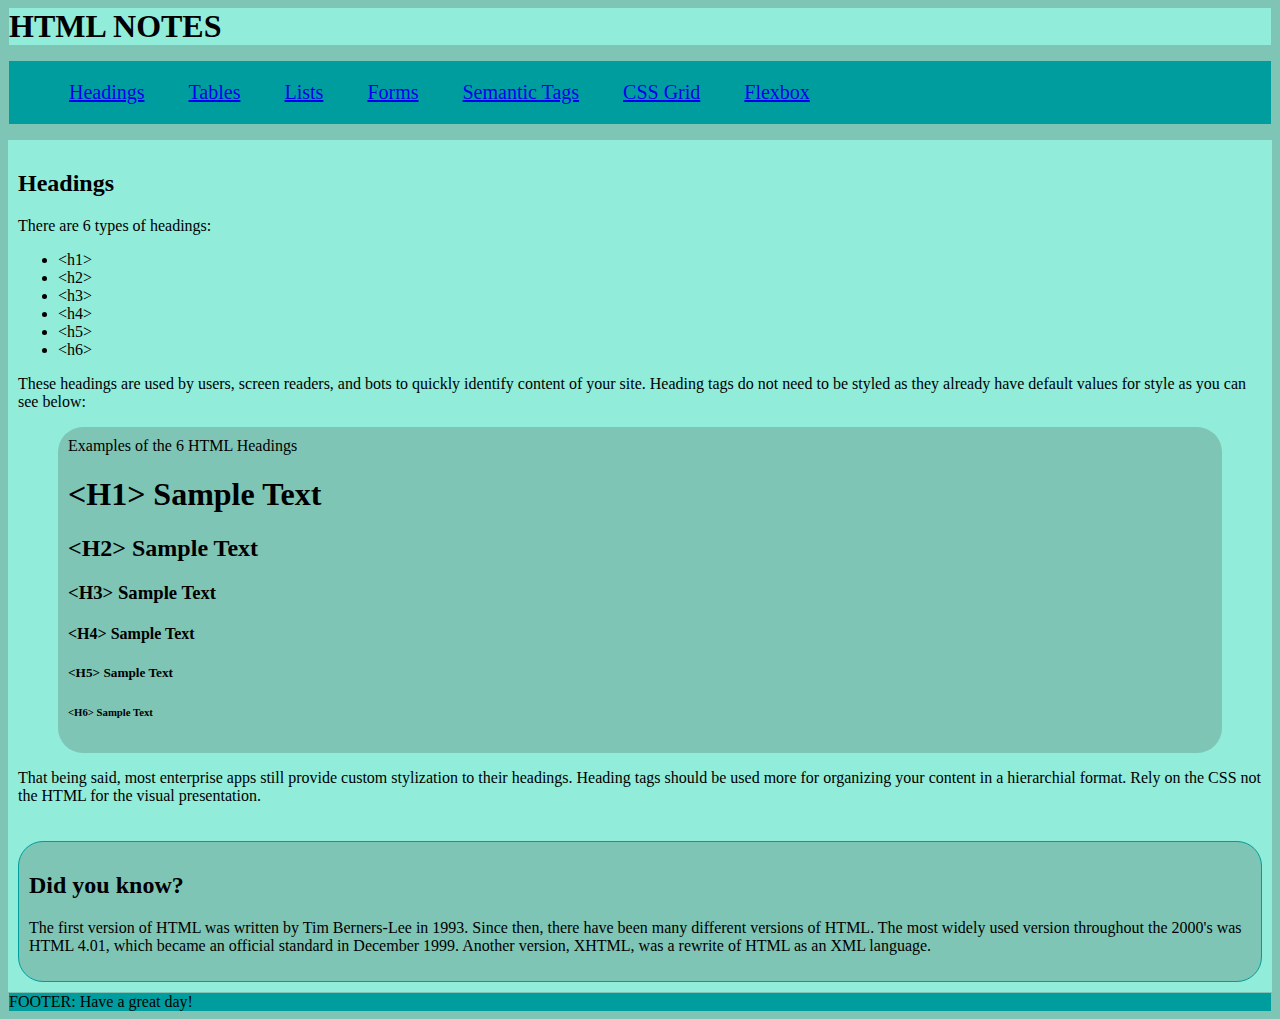
<file: index.html>
<!DOCTYPE html>
<html lang="en">

<head>
    <meta charset="UTF-8">
    <meta name="viewport" content="width=device-width, initial-scale=1.0">
    <title>HTML Notes</title>
    <link rel="stylesheet" href="styles.css">
</head>

<body>
    <header>
        <h1>HTML NOTES</h1>
    </header>
    <nav>
        <ul>
            <li class="nav-link">
                <a href="index.html">Headings</a>
            </li>
            <li class="nav-link">
                <a href="tables.html">Tables</a>
            </li>
            <li class="nav-link">
                <a href="lists.html">Lists</a>
            </li>
            <li class="nav-link">
                <a href="forms.html">Forms</a>
            </li>
            <li class="nav-link">
                <a href="semantic-tags.html">Semantic Tags</a>
            </li>
            <li class="nav-link">
                <a href="css-grid.html">CSS Grid</a>
            </li>
            <li class="nav-link">
                <a href="flexbox.html">Flexbox</a>
            </li>
        </ul>
    </nav>
    <main>
        <article>
            <h2>Headings</h2>
            There are 6 types of headings:
            <ul>
                <li>&lt;h1&gt;</li>
                <li>&lt;h2&gt;</li>
                <li>&lt;h3&gt;</li>
                <li>&lt;h4&gt;</li>
                <li>&lt;h5&gt;</li>
                <li>&lt;h6&gt;</li>
            </ul>
            <p>
                These headings are used by users, screen readers, and bots to quickly identify content of your site.
                Heading tags do not need to be styled as they already have default values for style as you can see
                below:
            </p>
            <figure>
                <figcaption>Examples of the 6 HTML Headings</figcaption>
                <h1>&lt;H1&gt; Sample Text</h1>
                <h2>&lt;H2&gt; Sample Text</h2>
                <h3>&lt;H3&gt; Sample Text</h3>
                <h4>&lt;H4&gt; Sample Text</h4>
                <h5>&lt;H5&gt; Sample Text</h5>
                <h6>&lt;H6&gt; Sample Text</h6>
            </figure>
            <p>
                That being said, most enterprise apps still provide custom stylization to their headings. Heading tags
                should be used more for organizing your content in a hierarchial format. Rely on the CSS not the HTML
                for the visual presentation.
            </p>
        </article>
        <section>
            <h2>Did you know?</h2>
            <p>
                The first version of HTML was written by Tim Berners-Lee in 1993. Since then, there have been many
                different versions of HTML. The most widely used version throughout the 2000's was HTML 4.01, which
                became an official standard in December 1999. Another version, XHTML, was a rewrite of HTML as an XML
                language.
            </p>

        </section>
    </main>
    <footer>
        FOOTER: Have a great day!
    </footer>
</body>
</html>
</file>
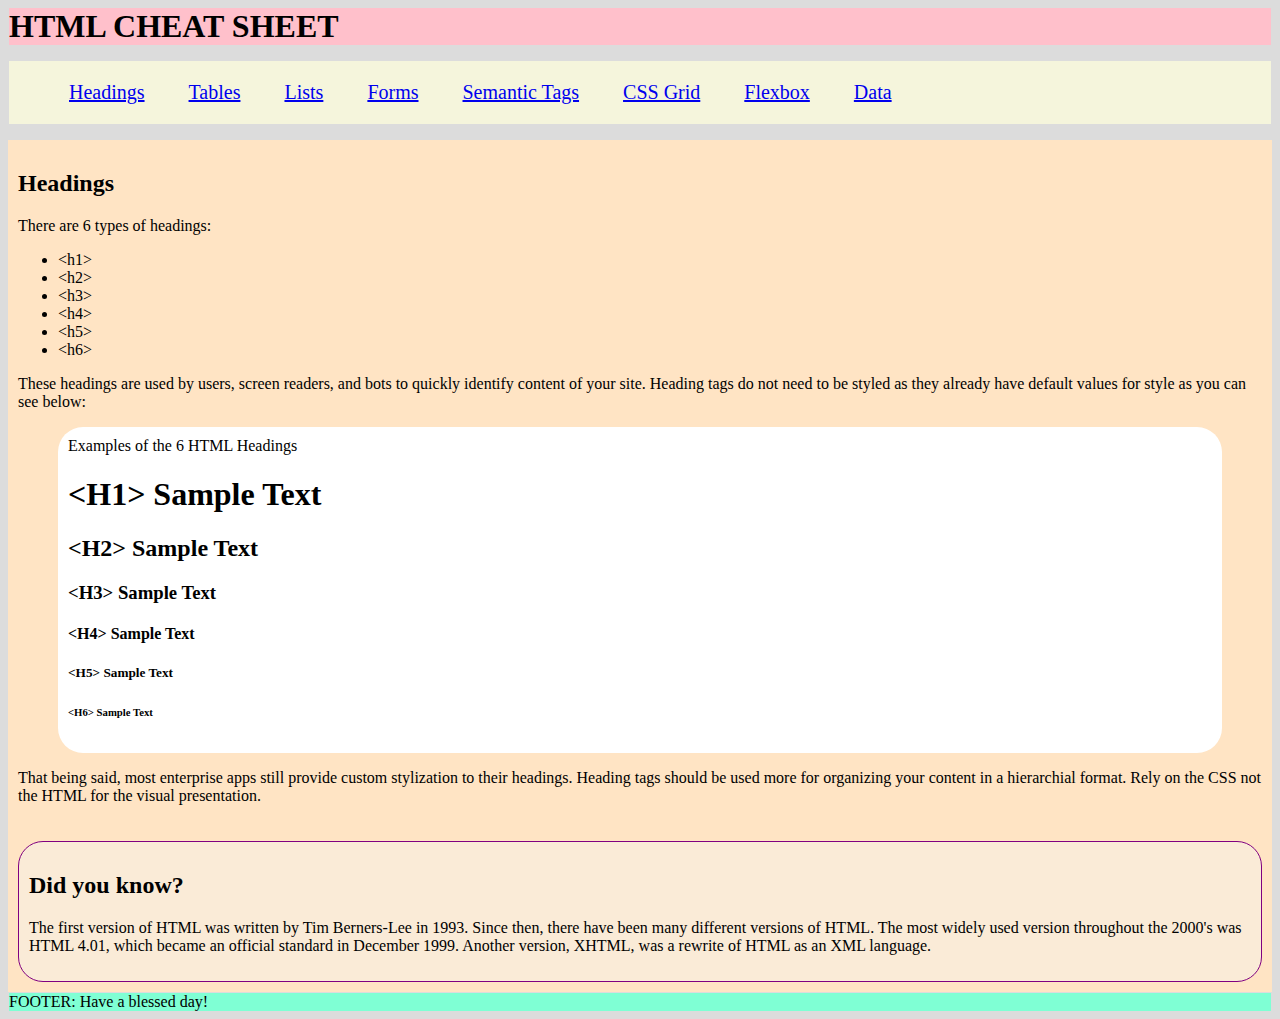
<file: html-cheat-sheet-master/index.html>
<!DOCTYPE html>
<html lang="en">

<head>
    <meta charset="UTF-8">
    <meta name="viewport" content="width=device-width, initial-scale=1.0">
    <title>HTML Cheat Sheet</title>
    <link rel="stylesheet" href="styles.css">
</head>

<body>
    <header>
        <h1>HTML CHEAT SHEET</h1>
    </header>
    <nav>
        <ul>
            <li class="nav-link">
                <a href="index.html">Headings</a>
            </li>
            <li class="nav-link">
                <a href="tables.html">Tables</a>
            </li>
            <li class="nav-link">
                <a href="lists.html">Lists</a>
            </li>
            <li class="nav-link">
                <a href="forms.html">Forms</a>
            </li>
            <li class="nav-link">
                <a href="semantic-tags.html">Semantic Tags</a>
            </li>
            <li class="nav-link">
                <a href="css-grid.html">CSS Grid</a>
            </li>
            <li class="nav-link">
                <a href="flexbox.html">Flexbox</a>
            </li>
            <li class="nav-link">
                <a href="data/data.html">Data</a>
            </li>
        </ul>
    </nav>
    <main>
        <article>
            <h2>Headings</h2>
            There are 6 types of headings:
            <ul>
                <li>&lt;h1&gt;</li>
                <li>&lt;h2&gt;</li>
                <li>&lt;h3&gt;</li>
                <li>&lt;h4&gt;</li>
                <li>&lt;h5&gt;</li>
                <li>&lt;h6&gt;</li>
            </ul>
            <p>
                These headings are used by users, screen readers, and bots to quickly identify content of your site.
                Heading tags do not need to be styled as they already have default values for style as you can see
                below:
            </p>
            <figure>
                <figcaption>Examples of the 6 HTML Headings</figcaption>
                <h1>&lt;H1&gt; Sample Text</h1>
                <h2>&lt;H2&gt; Sample Text</h2>
                <h3>&lt;H3&gt; Sample Text</h3>
                <h4>&lt;H4&gt; Sample Text</h4>
                <h5>&lt;H5&gt; Sample Text</h5>
                <h6>&lt;H6&gt; Sample Text</h6>
            </figure>
            <p>
                That being said, most enterprise apps still provide custom stylization to their headings. Heading tags
                should be used more for organizing your content in a hierarchial format. Rely on the CSS not the HTML
                for the visual presentation.
            </p>
        </article>
        <section>
            <h2>Did you know?</h2>
            <p>
                The first version of HTML was written by Tim Berners-Lee in 1993. Since then, there have been many
                different versions of HTML. The most widely used version throughout the 2000's was HTML 4.01, which
                became an official standard in December 1999. Another version, XHTML, was a rewrite of HTML as an XML
                language.
            </p>

        </section>
    </main>
    <footer>
        FOOTER: Have a blessed day!
    </footer>
</body>
</html>
</file>
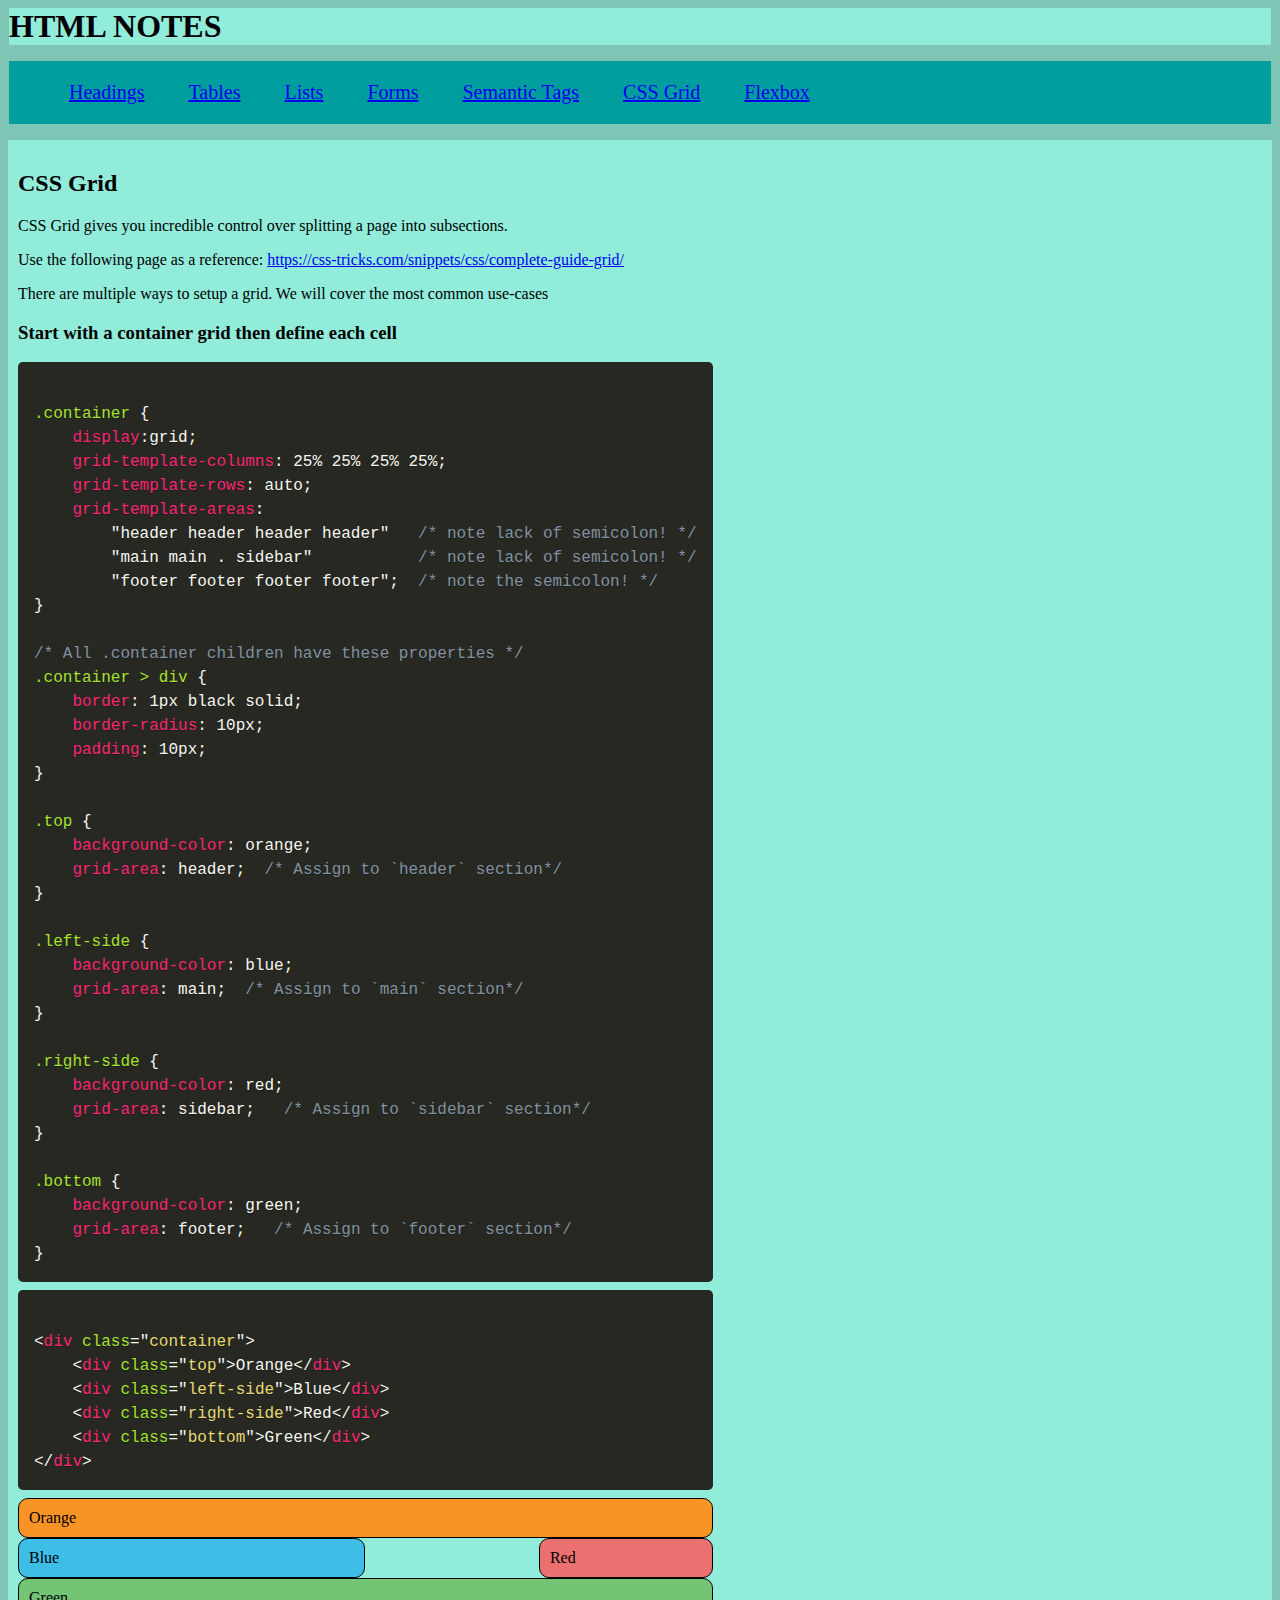
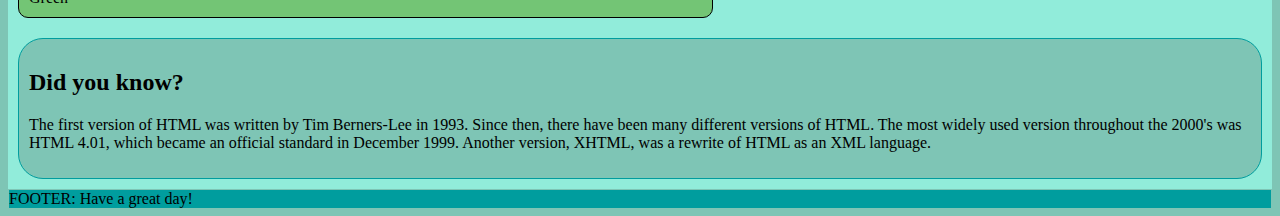
<file: css-grid.html>
<!DOCTYPE html>
<html lang="en">

<head>
    <meta charset="UTF-8">
    <meta name="viewport" content="width=device-width, initial-scale=1.0">
    <title>HTML Notes</title>
    <link rel="stylesheet" href="styles.css">
    <link rel="stylesheet" href="prism.css">

    <style>
        .container {
            display: grid;
            grid-template-columns: 25% 25% 25% 25%;
            grid-template-rows: auto;
            grid-template-areas:
                "header header header header" /* note lack of semicolon! */
                "main main . sidebar" /* note lack of semicolon! */
                "footer footer footer footer"; /* note the semicolon! */
        }

        .container>div {
            border: 1px black solid;
            border-radius: 10px;
            padding: 10px;
        }

        .top {
            background-color: rgb(248, 147, 38);
            grid-area: header;
            /* We assign the elements to `header` section*/
        }

        .left-side {
            background-color: rgb(60, 190, 230);
            grid-area: main;
            /* We assign the elements to `main` section*/
        }

        .right-side {
            background-color: rgb(235, 112, 112);
            grid-area: sidebar;
            /* We assign the elements to `sidebar` section*/
        }

        .bottom {
            background-color: rgb(115, 197, 117);
            grid-area: footer;
            /* We assign the elements to `footer` section*/
        }
    </style>
</head>

<body>
    <header>
        <h1>HTML NOTES</h1>
    </header>
    <nav>
        <ul>
            <li class="nav-link">
                <a href="index.html">Headings</a>
            </li>
            <li class="nav-link">
                <a href="tables.html">Tables</a>
            </li>
            <li class="nav-link">
                <a href="lists.html">Lists</a>
            </li>
            <li class="nav-link">
                <a href="forms.html">Forms</a>
            </li>
            <li class="nav-link">
                <a href="semantic-tags.html">Semantic Tags</a>
            </li>
            <li class="nav-link">
                <a href="css-grid.html">CSS Grid</a>
            </li>
            <li class="nav-link">
                <a href="flexbox.html">Flexbox</a>
            </li>
        </ul>
    </nav>
    <main>
        <article>
            <h2>CSS Grid</h2>
            <p>CSS Grid gives you incredible control over splitting a page into subsections.</p>
            <p>Use the following page as a reference:
                <a href="https://css-tricks.com/snippets/css/complete-guide-grid/"
                    target="_blank">https://css-tricks.com/snippets/css/complete-guide-grid/</a>
            </p>
            <p>There are multiple ways to setup a grid. We will cover the most common use-cases</p>
            <h3>Start with a container grid then define each cell</h3>
            <pre><code class="language-css">
.container {
    display:grid;
    grid-template-columns: 25% 25% 25% 25%;
    grid-template-rows: auto;
    grid-template-areas:
        "header header header header"   /* note lack of semicolon! */
        "main main . sidebar"           /* note lack of semicolon! */
        "footer footer footer footer";  /* note the semicolon! */
}

/* All .container children have these properties */
.container > div {
    border: 1px black solid;
    border-radius: 10px;
    padding: 10px;
}

.top {
    background-color: orange;
    grid-area: header;  /* Assign to `header` section*/
}

.left-side {
    background-color: blue;
    grid-area: main;  /* Assign to `main` section*/
}

.right-side {
    background-color: red;
    grid-area: sidebar;   /* Assign to `sidebar` section*/
}

.bottom {
    background-color: green;
    grid-area: footer;   /* Assign to `footer` section*/
}
</code></pre>
            <pre><code class="language-html">
&lt;div class="container"&gt;
    &lt;div class="top"&gt;Orange&lt;/div&gt;
    &lt;div class="left-side"&gt;Blue&lt;/div&gt;
    &lt;div class="right-side"&gt;Red&lt;/div&gt;
    &lt;div class="bottom"&gt;Green&lt;/div&gt;
&lt;/div&gt;
</code></pre>

            <div class="container">
                <div class="top">Orange</div>
                <div class="left-side">Blue</div>
                <div class="right-side">Red</div>
                <div class="bottom">Green</div>
            </div>
        </article>
        <section>
            <h2>Did you know?</h2>
            <p>
                The first version of HTML was written by Tim Berners-Lee in 1993. Since then, there have been many
                different versions of HTML. The most widely used version throughout the 2000's was HTML 4.01, which
                became an official standard in December 1999. Another version, XHTML, was a rewrite of HTML as an XML
                language.
            </p>

        </section>
    </main>
    <footer>
        FOOTER: Have a great day!
    </footer>
    <script src="prism.js"></script>
</body>

</html>
</file>
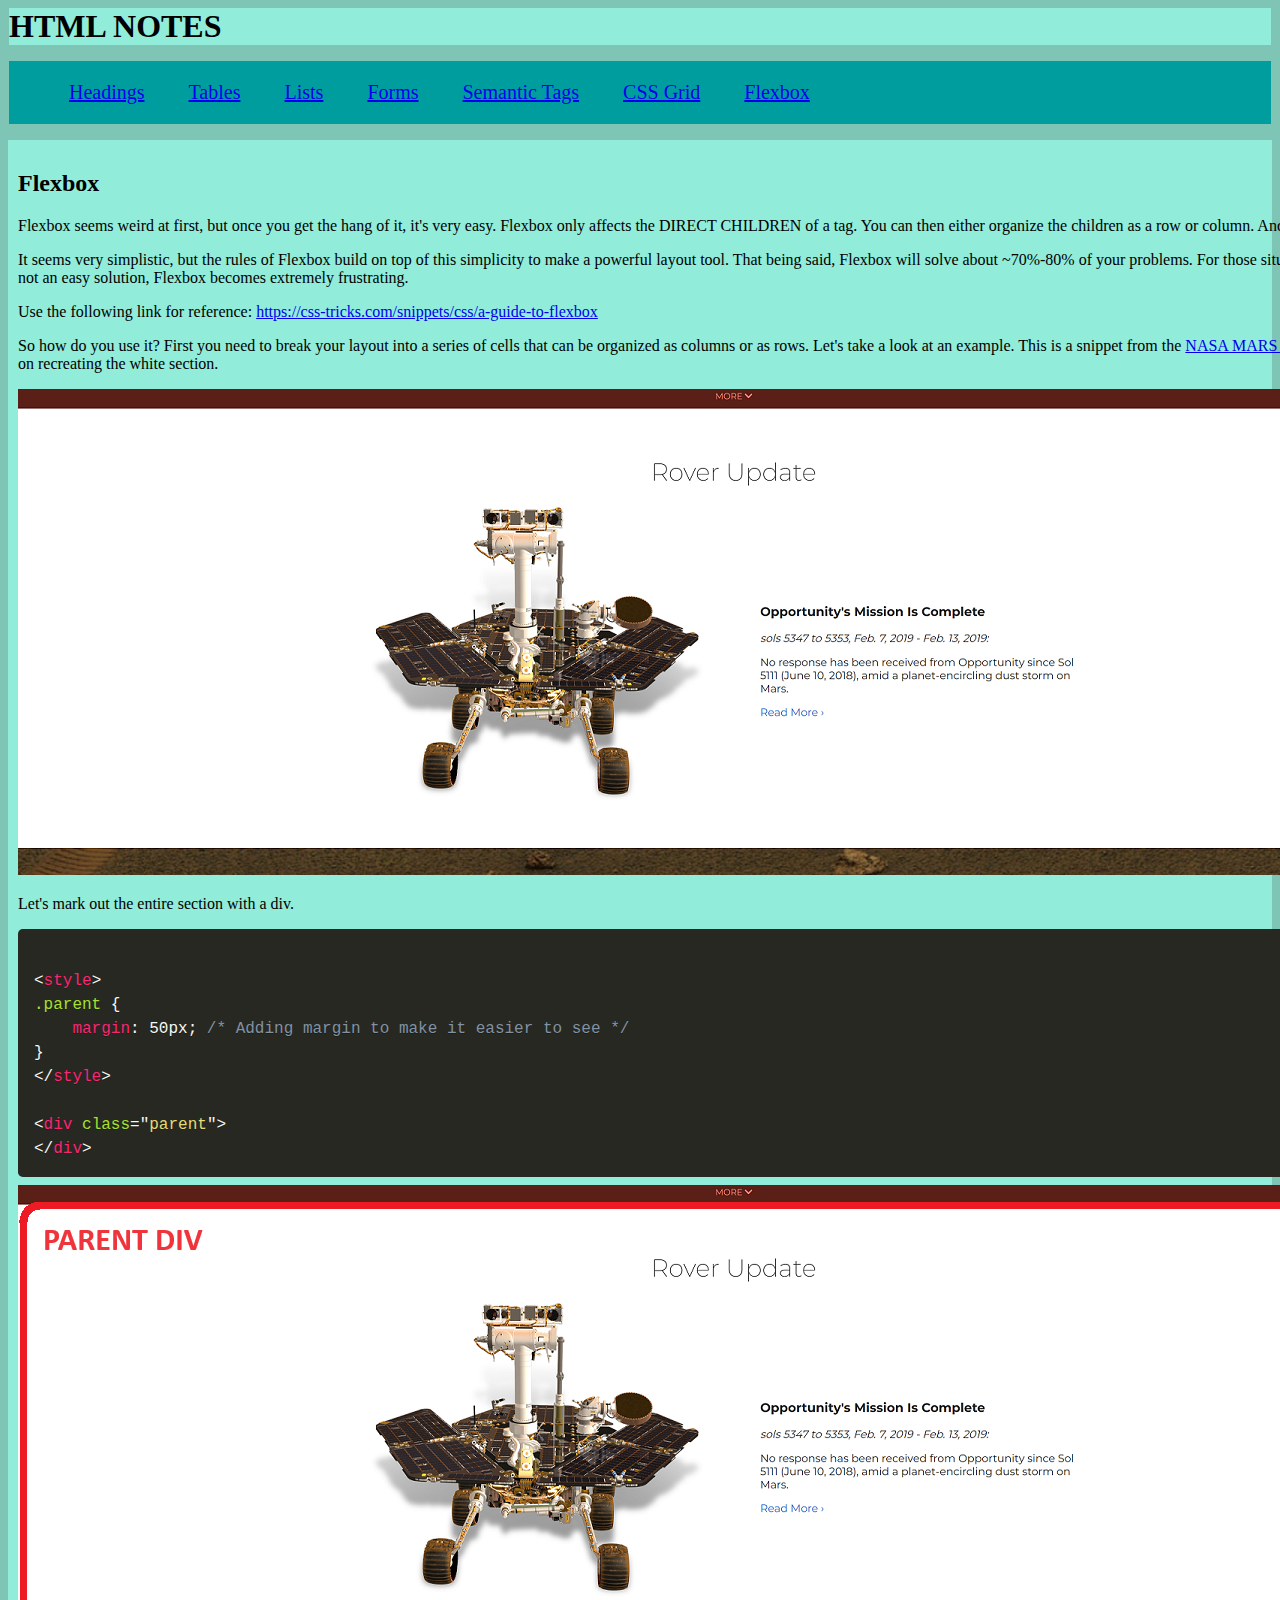
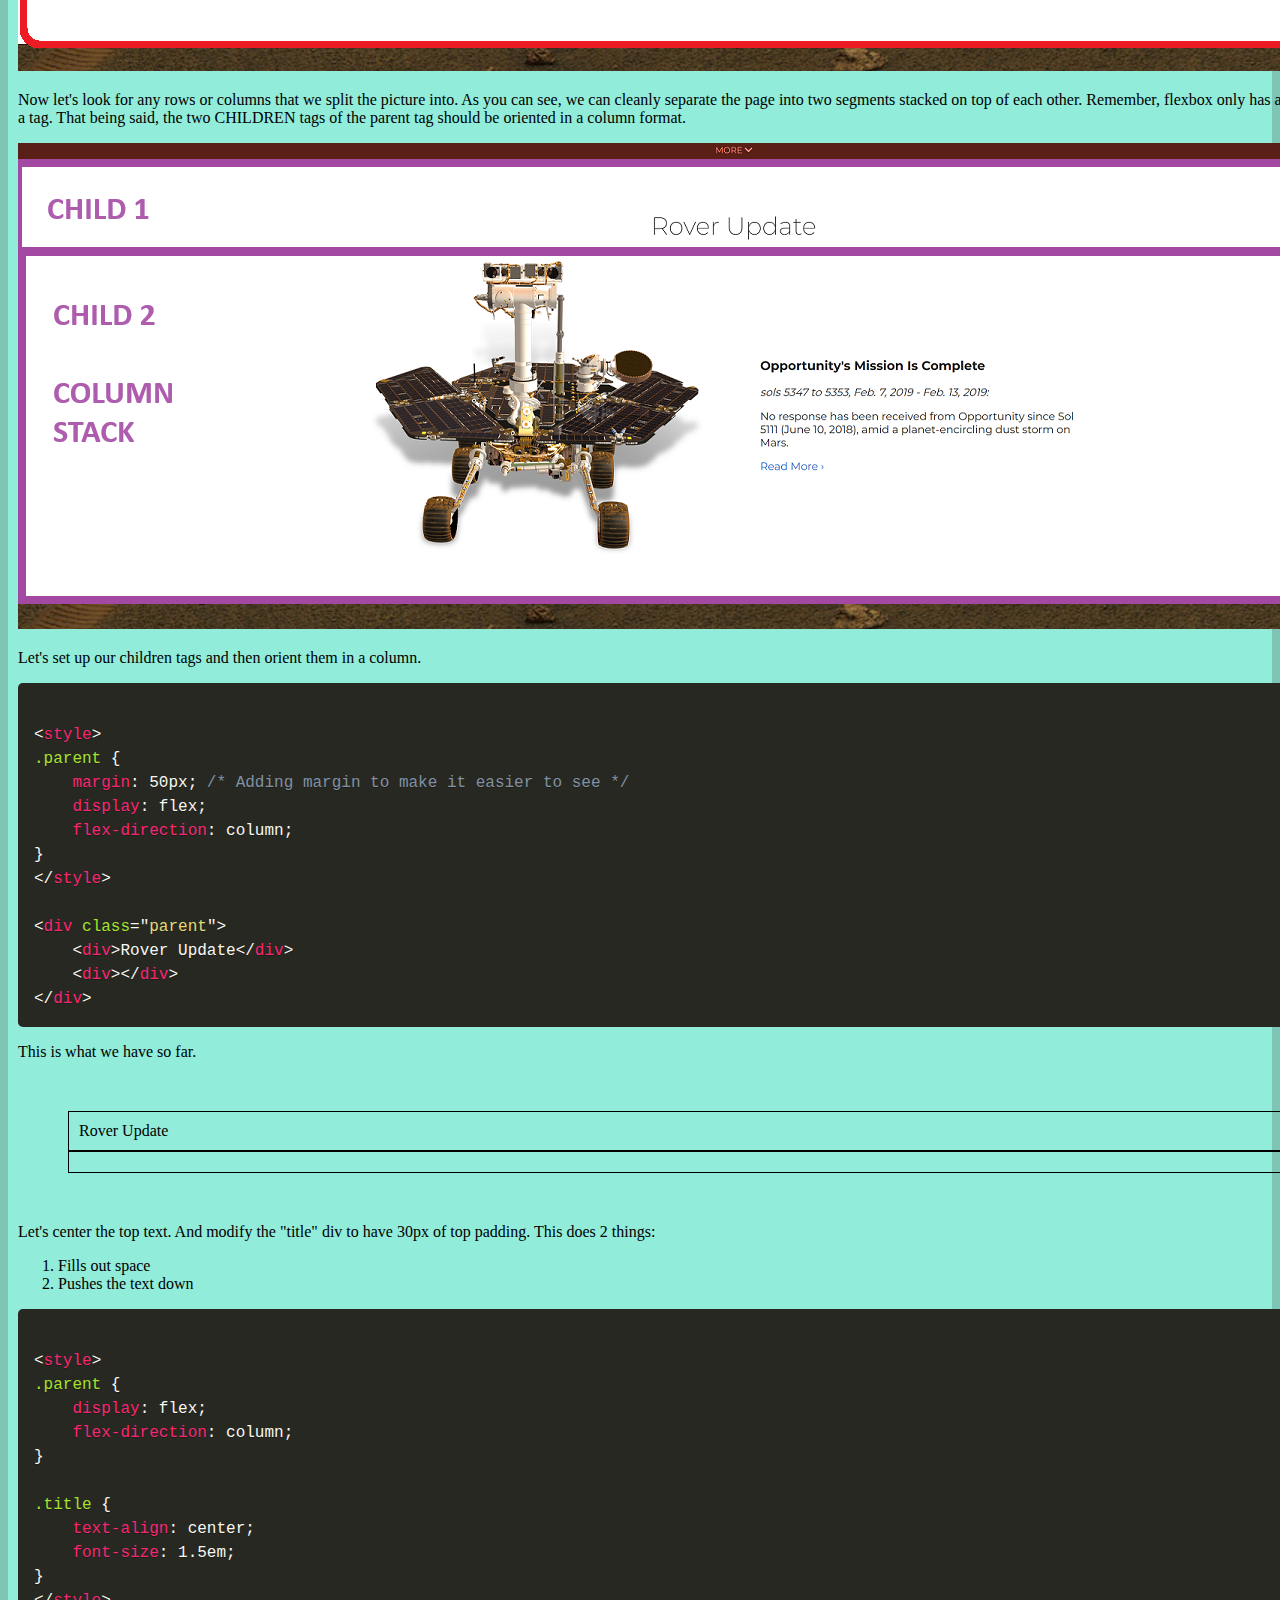
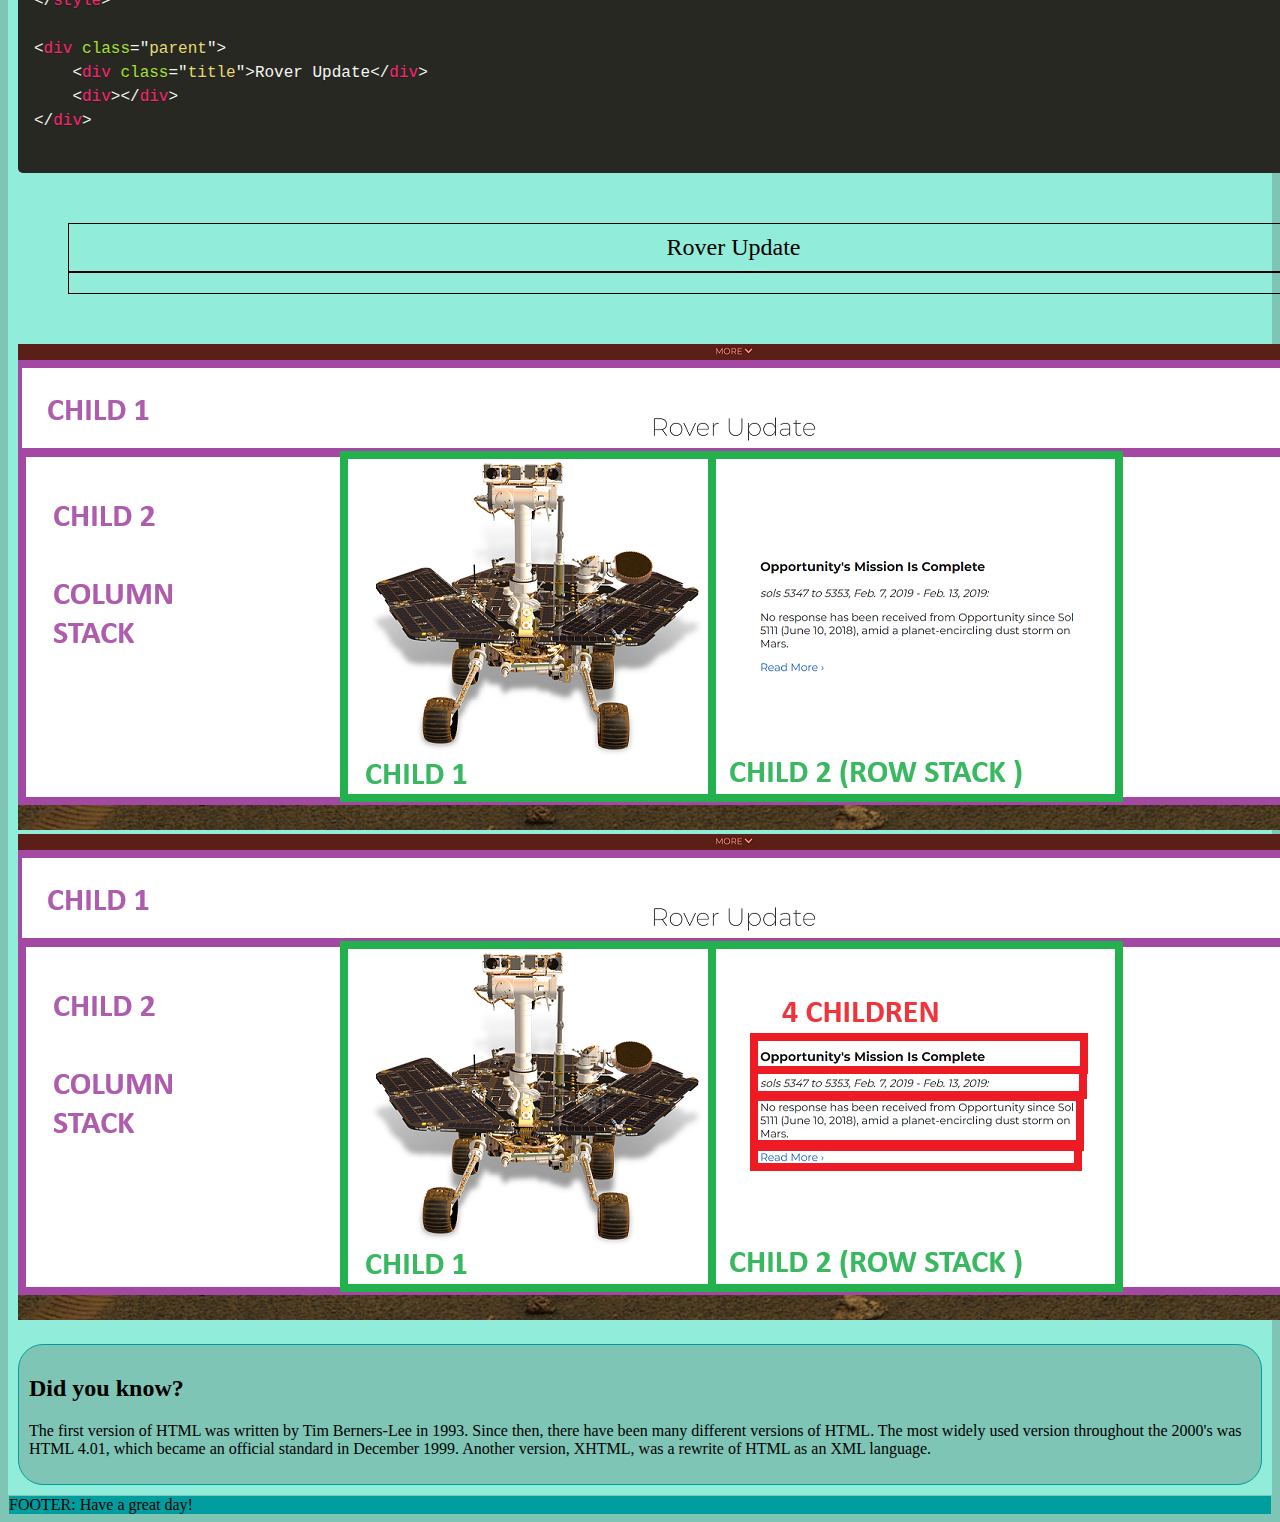
<file: flexbox.html>
<!DOCTYPE html>
<html lang="en">

<head>
    <meta charset="UTF-8">
    <meta name="viewport" content="width=device-width, initial-scale=1.0">
    <title>HTML Notes</title>
    <link rel="stylesheet" href="styles.css">
    <link rel="stylesheet" href="prism.css">
    <style>
        .parent {
            margin: 50px;
            display: flex;
            flex-direction: column;
        }

        .parent > div {
            border: 1px black solid;
            padding: 10px;
        }

        .title {
            text-align: center;
            font-size: 1.5em;
        }
    </style>
</head>

<body>
    <header>
        <h1>HTML NOTES</h1>
    </header>
    <nav>
        <ul>
            <li class="nav-link">
                <a href="index.html">Headings</a>
            </li>
            <li class="nav-link">
                <a href="tables.html">Tables</a>
            </li>
            <li class="nav-link">
                <a href="lists.html">Lists</a>
            </li>
            <li class="nav-link">
                <a href="forms.html">Forms</a>
            </li>
            <li class="nav-link">
                <a href="semantic-tags.html">Semantic Tags</a>
            </li>
            <li class="nav-link">
                <a href="css-grid.html">CSS Grid</a>
            </li>
            <li class="nav-link">
                <a href="flexbox.html">Flexbox</a>
            </li>
        </ul>
    </nav>
    <main>
        <article>
            <h2>Flexbox</h2>
            <p>Flexbox seems weird at first, but once you get the hang of it, it's very easy.  Flexbox only affects
                the DIRECT CHILDREN of a tag.  You can then either organize the children as a row or column.  And that's it!
            </p>
            <p>
                It seems very simplistic, but the rules of Flexbox build on top of this simplicity to make a powerful layout tool.  That being said, Flexbox will solve about ~70%-80% of your problems.  
                For those situations where Flexbox is not an easy solution, Flexbox becomes extremely frustrating.
            </p>
            <p>
                Use the following link for reference: <a href="https://css-tricks.com/snippets/css/a-guide-to-flexbox" target="_blank">https://css-tricks.com/snippets/css/a-guide-to-flexbox</a>
            </p>
            <p>So how do you use it?  First you need to break your layout into a series of cells that can be organized as columns or as rows. Let's take a look at an example.  This is a 
                snippet from the <a href="https://mars.nasa.gov/mer/" target="_blank">NASA MARS ROVER</a> page.  Let's focus on recreating the white section.
            </p>

            <img src="images/nasa-snapshot-01.png"/>

            <p>
                Let's mark out the entire section with a div.
            </p>

<pre><code class="language-html">
&lt;style&gt;
.parent {
    margin: 50px; /* Adding margin to make it easier to see */
}
&lt;/style&gt;
    
&lt;div class="parent"&gt;
&lt;/div&gt;
</code></pre>
<img src="images/nasa-snapshot-02.png"/>
<p>
    Now let's look for any rows or columns that we split the picture into.  As you can see, we can cleanly separate
    the page into two segments stacked on top of each other.  Remember, flexbox only has an effect on the children of a tag.
    That being said, the two CHILDREN tags of the parent tag should be oriented in a column format.
</p>
<img src="images/nasa-snapshot-03.png"/>
<p>Let's set up our children tags and then orient them in a column.</p>
<pre><code class="language-html">
&lt;style&gt;
.parent {
    margin: 50px; /* Adding margin to make it easier to see */
    display: flex;
    flex-direction: column;
}
&lt;/style&gt;
    
&lt;div class="parent"&gt;
    &lt;div&gt;Rover Update&lt;/div&gt;
    &lt;div&gt;&lt;/div&gt;
&lt;/div&gt;
</code></pre>

<p>
    This is what we have so far.
</p>
<div class="parent">
    <div class>Rover Update</div>
    <div class></div>
</div>
<p>Let's center the top text.  And modify the "title" div to have 30px of top padding.  This does 2 things:</p>
<ol>
    <li>Fills out space</li>
    <li>Pushes the text down</li>
</ol>
<pre><code class="language-html">
&lt;style&gt;
.parent {
    display: flex;
    flex-direction: column;
}

.title {
    text-align: center;
    font-size: 1.5em;    
}
&lt;/style&gt;
    
&lt;div class="parent"&gt;
    &lt;div class="title"&gt;Rover Update&lt;/div&gt;
    &lt;div&gt;&lt;/div&gt;
&lt;/div&gt;
    </code></pre>

<div class="parent">
    <div class="title">Rover Update</div>
    <div class></div>
</div>


<img src="images/nasa-snapshot-04.png"/>
<img src="images/nasa-snapshot-05.png"/>

            


        </article>
        <section>
            <h2>Did you know?</h2>
            <p>
                The first version of HTML was written by Tim Berners-Lee in 1993. Since then, there have been many
                different versions of HTML. The most widely used version throughout the 2000's was HTML 4.01, which
                became an official standard in December 1999. Another version, XHTML, was a rewrite of HTML as an XML
                language.
            </p>

        </section>
    </main>
    <footer>
        FOOTER: Have a great day!
    </footer>
    <script src="prism.js"></script>
</body>

</html>
</file>
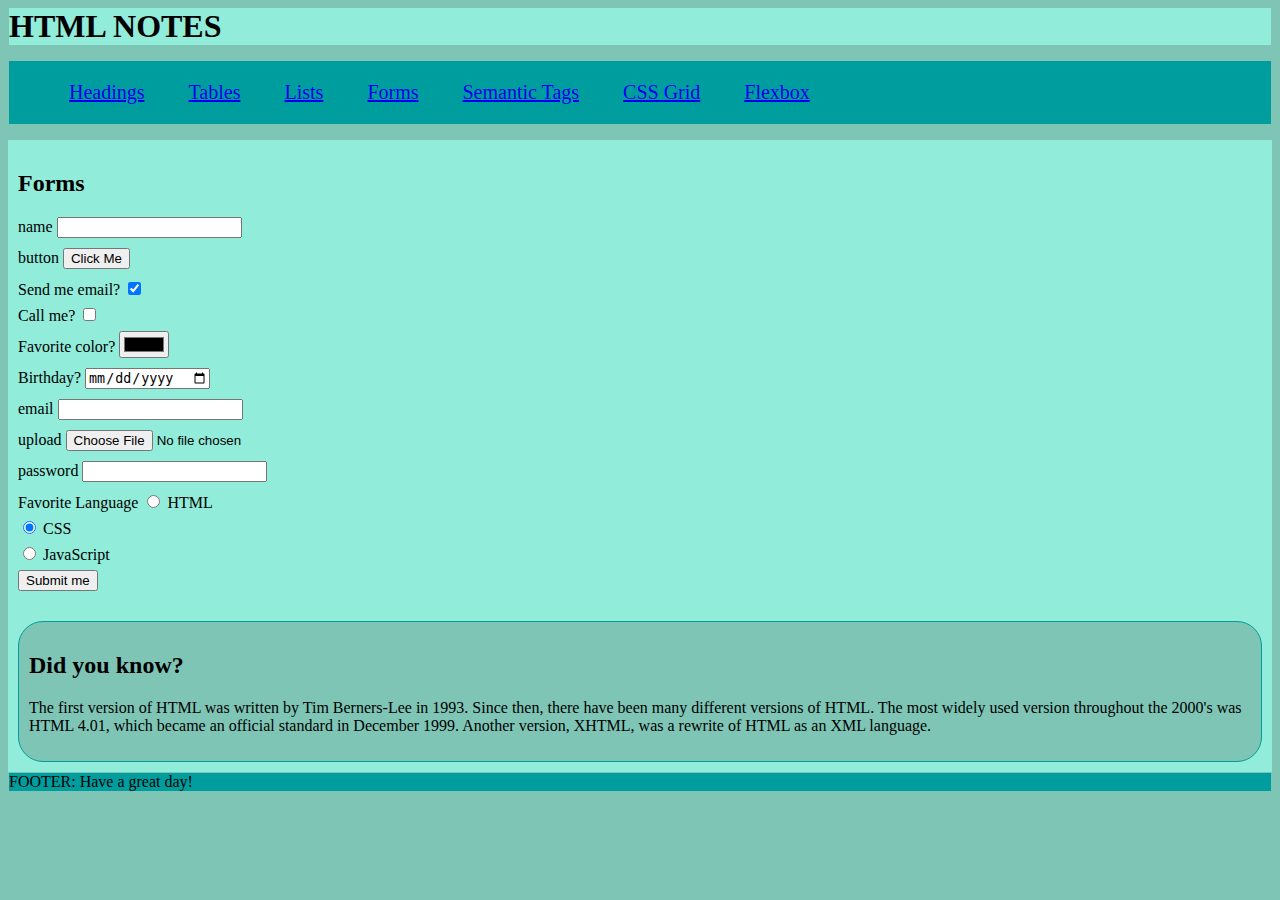
<file: forms.html>
<!DOCTYPE html>
<html lang="en">

<head>
    <meta charset="UTF-8">
    <meta name="viewport" content="width=device-width, initial-scale=1.0">
    <title>HTML Notes</title>
    <link rel="stylesheet" href="styles.css">
    <style>
        input {
            margin-bottom: 10px;
        }
    </style>
</head>

<body>
    <header>
        <h1>HTML NOTES</h1>
    </header>
    <nav>
        <ul>
            <li class="nav-link">
                <a href="index.html">Headings</a>
            </li>
            <li class="nav-link">
                <a href="tables.html">Tables</a>
            </li>
            <li class="nav-link">
                <a href="lists.html">Lists</a>
            </li>
            <li class="nav-link">
                <a href="forms.html">Forms</a>
            </li>
            <li class="nav-link">
                <a href="semantic-tags.html">Semantic Tags</a>
            </li>
            <li class="nav-link">
                <a href="css-grid.html">CSS Grid</a>
            </li>
            <li class="nav-link">
                <a href="flexbox.html">Flexbox</a>
            </li>
        </ul>
    </nav>
    <main>
        <article>
            <h2>Forms</h2>  
            <form action="http://localhost:3000/api/submit" method="GET">
                <label>name</label>
                <input name="name" type="text" />
                <br>
                <label>button</label>
                <input name="button" type="button" value="Click Me"/>
                <br>
                <label>Send me email?</label>
                <input name="isSubscribedEmail" type="checkbox" checked/>
                <br>
                <label>Call me?</label>
                <input name="isSubscribedCall" type="checkbox"/>
                <br>
                <label>Favorite color?</label>
                <input name="color" type="color"/>
                <br>
                <label>Birthday?</label>
                <input name="birthday" type="date"/>
                <br>
                <label>email</label>
                <input name="email" type="email" />
                <br>
                <label>upload</label>
                <input name="submission" type="file" />
                <br>
                <label>password</label>
                <input name="password" type="password" />
                <br>
                <label>Favorite Language</label>
                <input type="radio" id="html" name="fav_language" value="HTML" >
                <label for="html">HTML</label><br>
                <input type="radio" id="css" name="fav_language" value="CSS" checked>
                <label for="css">CSS</label><br>
                <input type="radio" id="javascript" name="fav_language" value="JavaScript">
                <label for="javascript">JavaScript</label>
                <br>
                <input type="submit" value="Submit me">
                
                
                

            </form>          
        </article>
        <section>
            <h2>Did you know?</h2>
            <p>
                The first version of HTML was written by Tim Berners-Lee in 1993. Since then, there have been many
                different versions of HTML. The most widely used version throughout the 2000's was HTML 4.01, which
                became an official standard in December 1999. Another version, XHTML, was a rewrite of HTML as an XML
                language.
            </p>

        </section>
    </main>
    <footer>
        FOOTER: Have a great day!
    </footer>
</body>

</html>
</file>
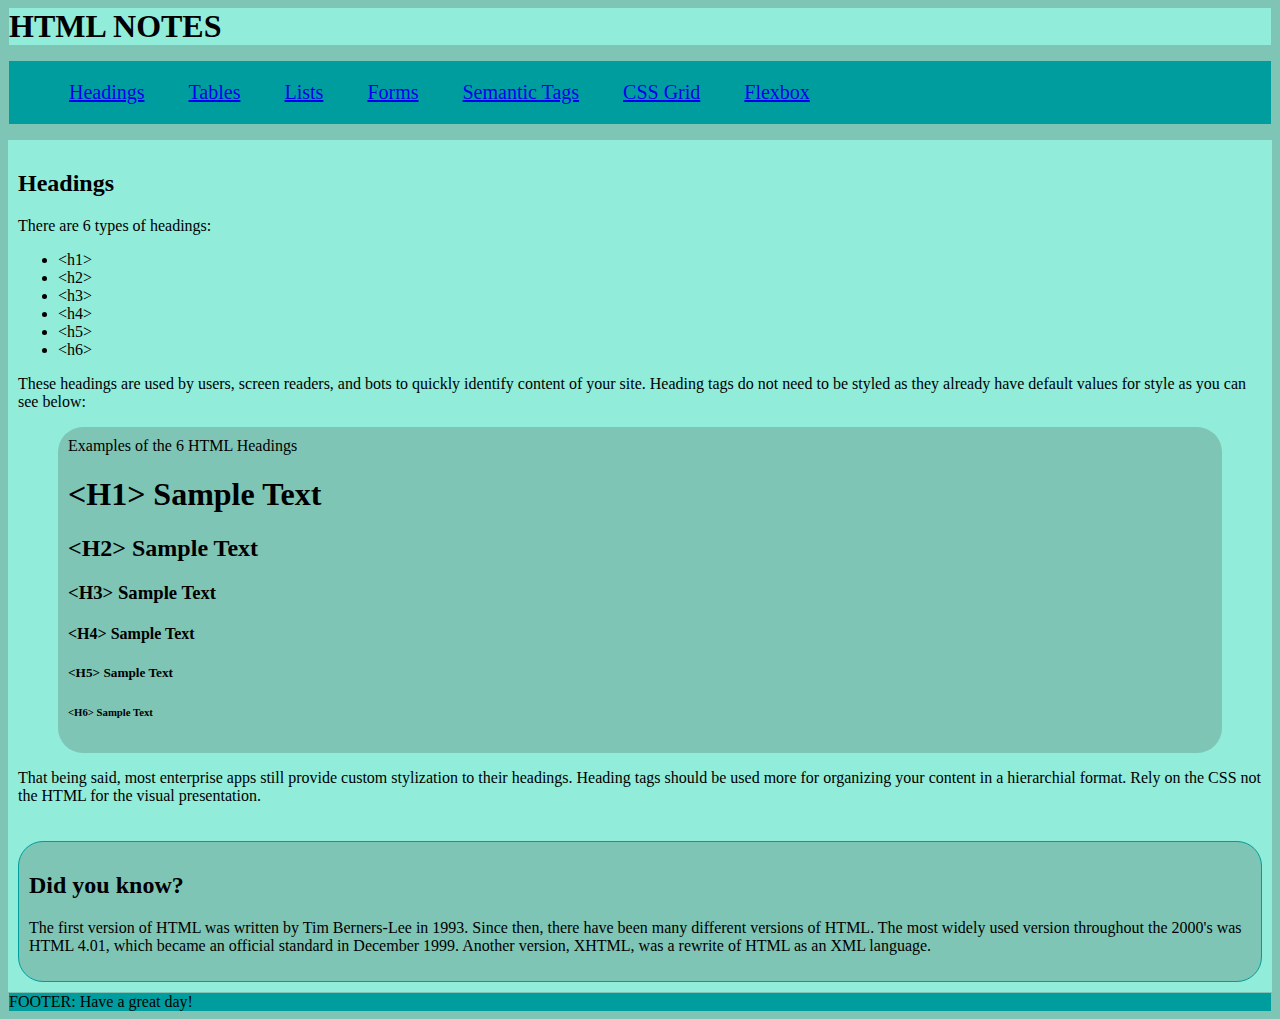
<file: headings.html>
<!DOCTYPE html>
<html lang="en">

<head>
    <meta charset="UTF-8">
    <meta name="viewport" content="width=device-width, initial-scale=1.0">
    <title>HTML Notes</title>
    <link rel="stylesheet" href="styles.css">
</head>

<body>
    <header>
        <h1>HTML NOTES</h1>
    </header>
    <nav>
        <ul>
            <li class="nav-link">
                <a href="headings.html">Headings</a>
            </li>
            <li class="nav-link">
                <a href="tables.html">Tables</a>
            </li>
            <li class="nav-link">
                <a href="lists.html">Lists</a>
            </li>
            <li class="nav-link">
                <a href="forms.html">Forms</a>
            </li>
            <li class="nav-link">
                <a href="semantic-tags.html">Semantic Tags</a>
            </li>
            <li class="nav-link">
                <a href="css-grid.html">CSS Grid</a>
            </li>
            <li class="nav-link">
                <a href="flexbox.html">Flexbox</a>
            </li>
        </ul>
    </nav>
    <main>
        <article>
            <h2>Headings</h2>
            There are 6 types of headings:
            <ul>
                <li>&lt;h1&gt;</li>
                <li>&lt;h2&gt;</li>
                <li>&lt;h3&gt;</li>
                <li>&lt;h4&gt;</li>
                <li>&lt;h5&gt;</li>
                <li>&lt;h6&gt;</li>
            </ul>
            <p>
                These headings are used by users, screen readers, and bots to quickly identify content of your site.
                Heading tags do not need to be styled as they already have default values for style as you can see
                below:
            </p>
            <figure>
                <figcaption>Examples of the 6 HTML Headings</figcaption>
                <h1>&lt;H1&gt; Sample Text</h1>
                <h2>&lt;H2&gt; Sample Text</h2>
                <h3>&lt;H3&gt; Sample Text</h3>
                <h4>&lt;H4&gt; Sample Text</h4>
                <h5>&lt;H5&gt; Sample Text</h5>
                <h6>&lt;H6&gt; Sample Text</h6>
            </figure>
            <p>
                That being said, most enterprise apps still provide custom stylization to their headings. Heading tags
                should be used more for organizing your content in a hierarchial format. Rely on the CSS not the HTML
                for the visual presentation.
            </p>
        </article>
        <section>
            <h2>Did you know?</h2>
            <p>
                The first version of HTML was written by Tim Berners-Lee in 1993. Since then, there have been many
                different versions of HTML. The most widely used version throughout the 2000's was HTML 4.01, which
                became an official standard in December 1999. Another version, XHTML, was a rewrite of HTML as an XML
                language.
            </p>

        </section>
    </main>
    <footer>
        FOOTER: Have a great day!
    </footer>
</body>
</html>
</file>
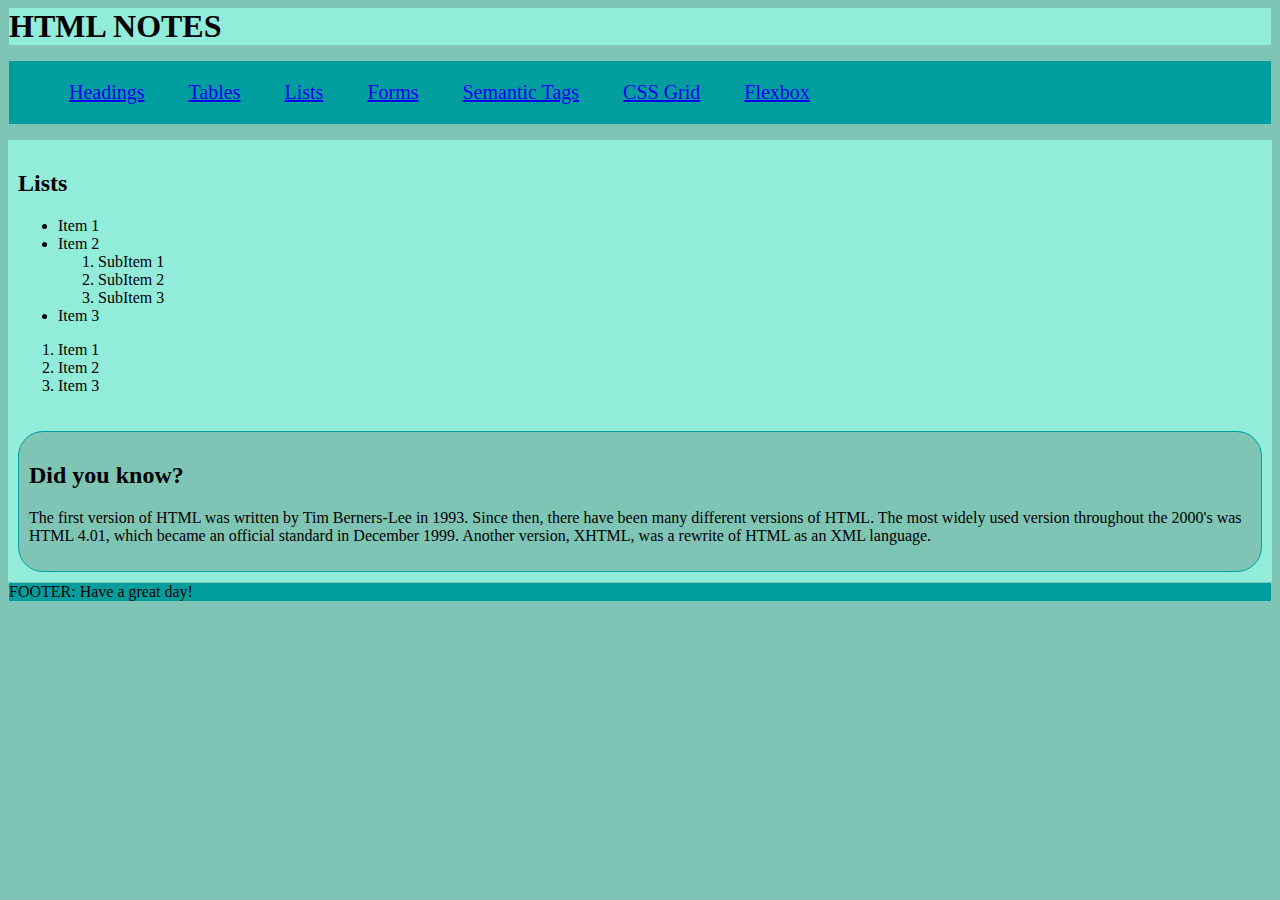
<file: lists.html>
<!DOCTYPE html>
<html lang="en">

<head>
    <meta charset="UTF-8">
    <meta name="viewport" content="width=device-width, initial-scale=1.0">
    <title>HTML Notes</title>
    <link rel="stylesheet" href="styles.css">
</head>

<body>
    <header>
        <h1>HTML NOTES</h1>
    </header>
    <nav>
        <ul>
            <li class="nav-link">
                <a href="index.html">Headings</a>
            </li>
            <li class="nav-link">
                <a href="tables.html">Tables</a>
            </li>
            <li class="nav-link">
                <a href="lists.html">Lists</a>
            </li>
            <li class="nav-link">
                <a href="forms.html">Forms</a>
            </li>
            <li class="nav-link">
                <a href="semantic-tags.html">Semantic Tags</a>
            </li>
            <li class="nav-link">
                <a href="css-grid.html">CSS Grid</a>
            </li>
            <li class="nav-link">
                <a href="flexbox.html">Flexbox</a>
            </li>
        </ul>
    </nav>
    <main>
        <article>
            <h2>Lists</h2>
            <ul>
                <li>Item 1</li>
                <li>Item 2</li>
                <ol>
                    <li>SubItem 1</li>
                    <li>SubItem 2</li>
                    <li>SubItem 3</li>
                </ol>
                <li>Item 3</li>
            </ul>       

            <ol>
                <li>Item 1</li>
                <li>Item 2</li>
                <li>Item 3</li>
            </ol>
        </article>
        <section>
            <h2>Did you know?</h2>
            <p>
                The first version of HTML was written by Tim Berners-Lee in 1993. Since then, there have been many
                different versions of HTML. The most widely used version throughout the 2000's was HTML 4.01, which
                became an official standard in December 1999. Another version, XHTML, was a rewrite of HTML as an XML
                language.
            </p>

        </section>
    </main>
    <footer>
        FOOTER: Have a great day!
    </footer>
</body>

</html>
</file>
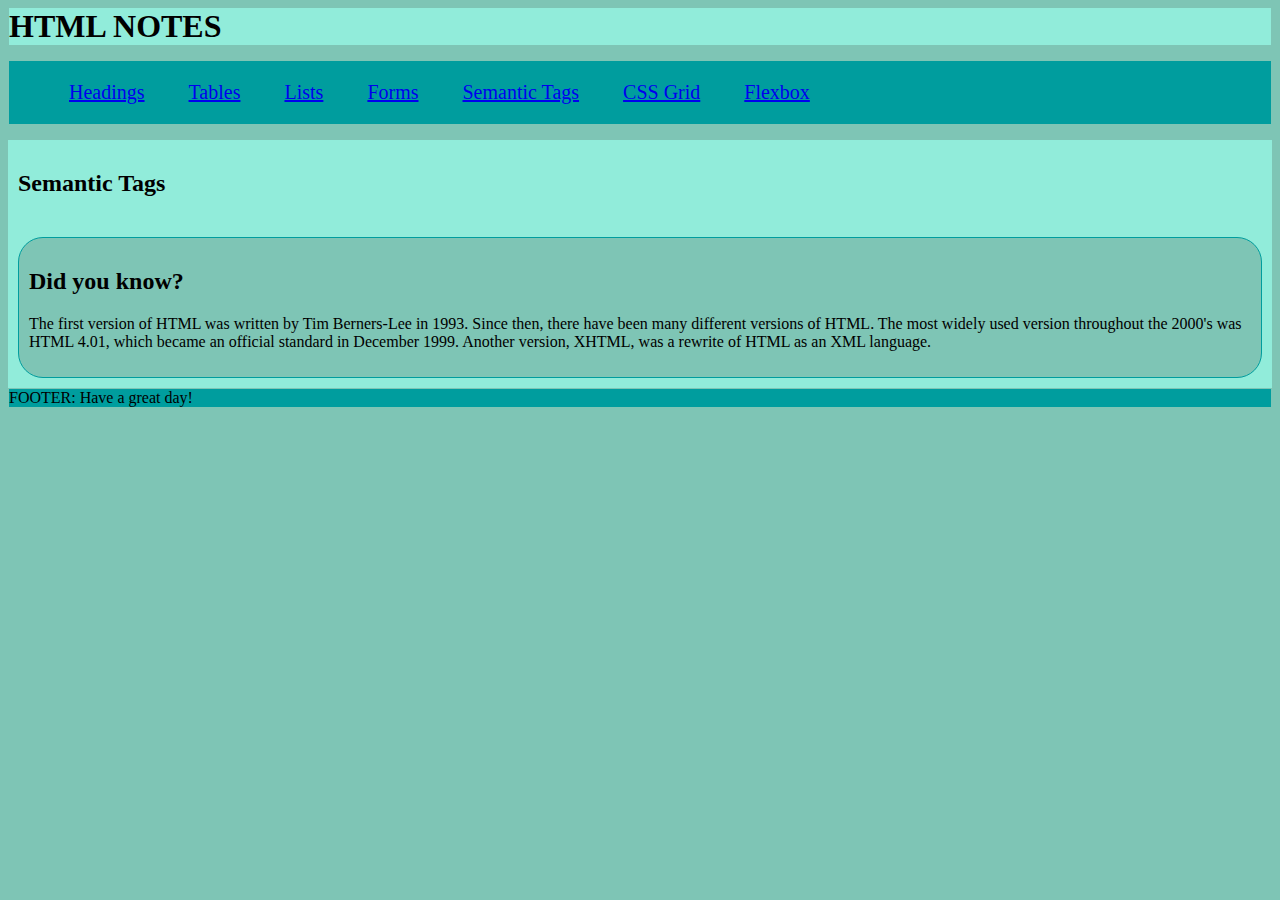
<file: semantic-tags.html>
<!DOCTYPE html>
<html lang="en">

<head>
    <meta charset="UTF-8">
    <meta name="viewport" content="width=device-width, initial-scale=1.0">
    <title>HTML Notes</title>
    <link rel="stylesheet" href="styles.css">
</head>

<body>
    <header>
        <h1>HTML NOTES</h1>
    </header>
    <nav>
        <ul>
            <li class="nav-link">
                <a href="index.html">Headings</a>
            </li>
            <li class="nav-link">
                <a href="tables.html">Tables</a>
            </li>
            <li class="nav-link">
                <a href="lists.html">Lists</a>
            </li>
            <li class="nav-link">
                <a href="forms.html">Forms</a>
            </li>
            <li class="nav-link">
                <a href="semantic-tags.html">Semantic Tags</a>
            </li>
            <li class="nav-link">
                <a href="css-grid.html">CSS Grid</a>
            </li>
            <li class="nav-link">
                <a href="flexbox.html">Flexbox</a>
            </li>
        </ul>
    </nav>
    <main>
        <article>
            <h2>Semantic Tags</h2>
        </article>
        <section>
            <h2>Did you know?</h2>
            <p>
                The first version of HTML was written by Tim Berners-Lee in 1993. Since then, there have been many
                different versions of HTML. The most widely used version throughout the 2000's was HTML 4.01, which
                became an official standard in December 1999. Another version, XHTML, was a rewrite of HTML as an XML
                language.
            </p>

        </section>
    </main>
    <footer>
        FOOTER: Have a great day!
    </footer>
</body>

</html>
</file>
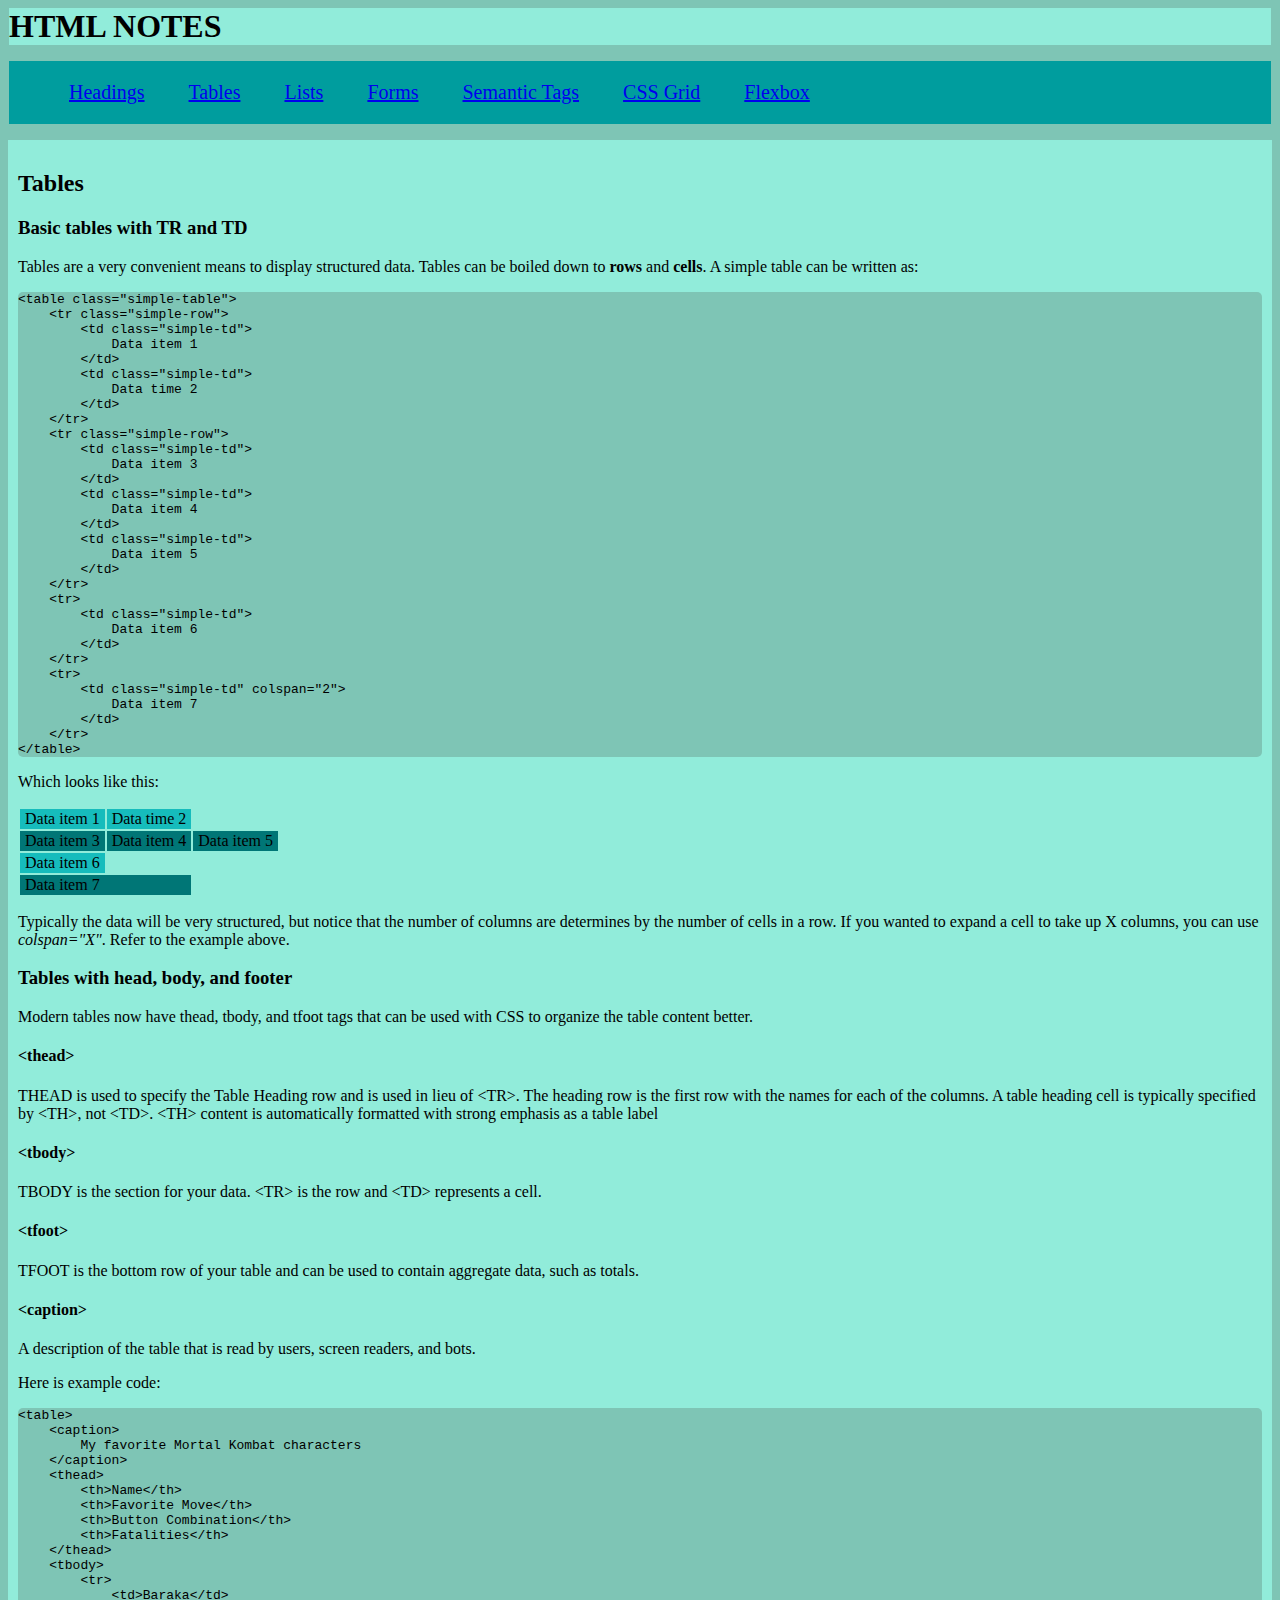
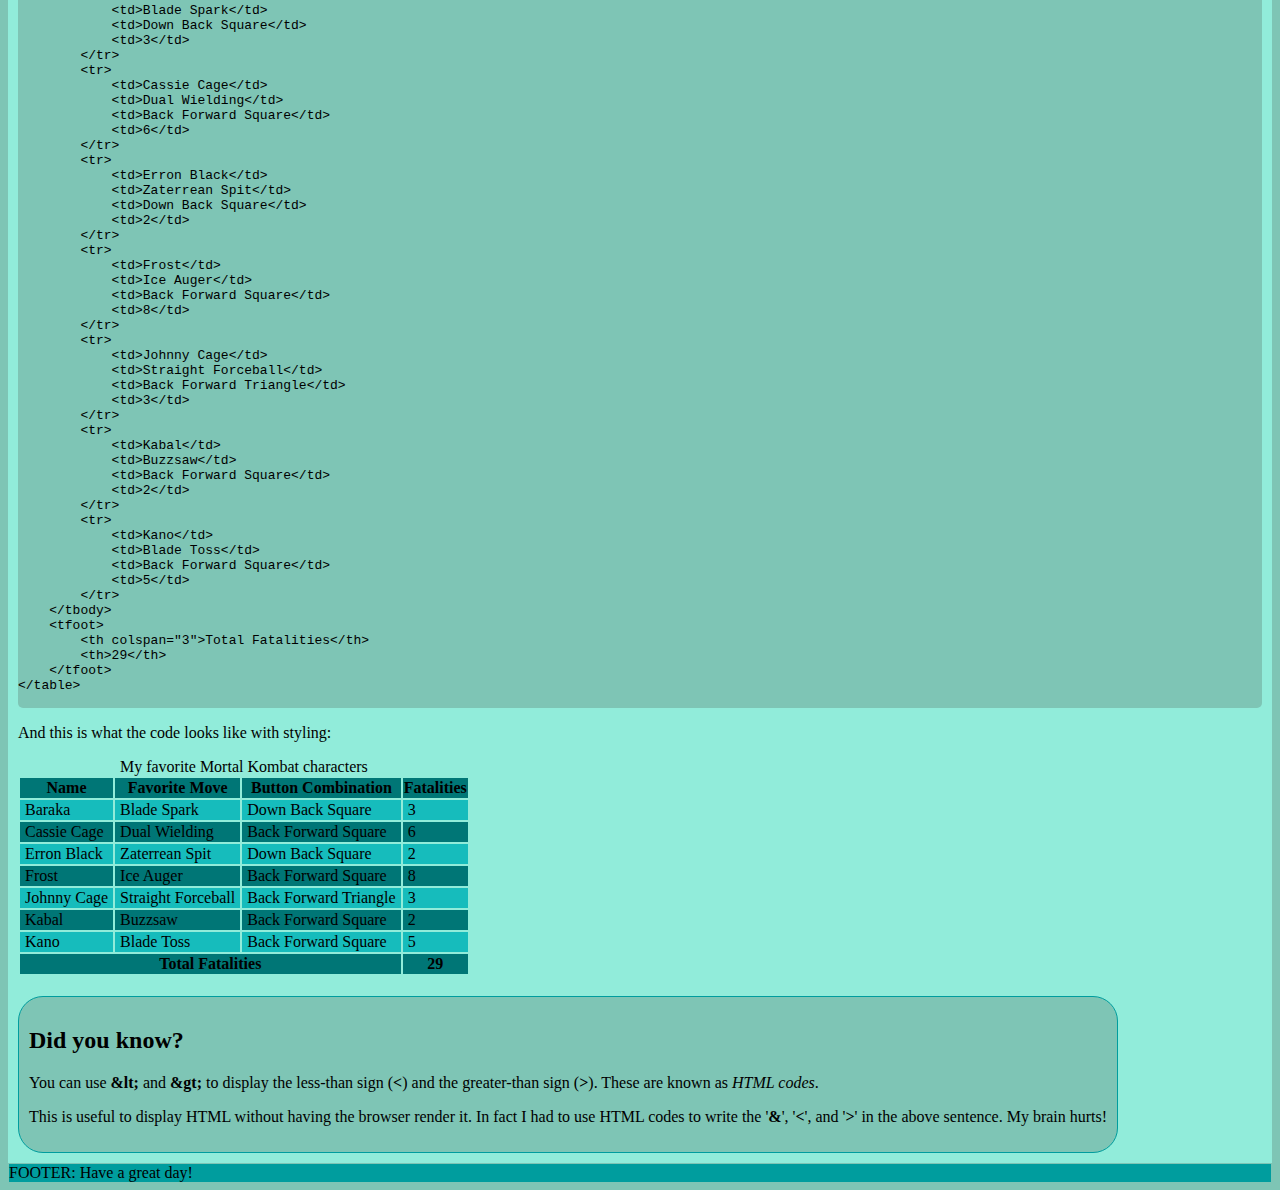
<file: tables.html>
<!DOCTYPE html>
<html lang="en">

<head>
    <meta charset="UTF-8">
    <meta name="viewport" content="width=device-width, initial-scale=1.0">
    <title>HTML Notes</title>
    <link rel="stylesheet" href="styles.css">
    <style>
        .simple-table {
            border: 1px red;
        }

        .simple-row {
            margin: 1px;
            border: 1px red;
        }

        .simple-td {
            margin: 1px;
            border: 1px red;
        }

        tbody>tr:nth-child(even) {
            background-color: #007676;
        }

        tbody>tr:nth-child(odd) {
            background-color: #16bcbc;
        }

        th {
            background-color: #007676;
        }
        td {
            padding-left: 5px;
            padding-right: 5px;
        }
    </style>
</head>

<body>
    <header>
        <h1>HTML NOTES</h1>
    </header>
    <nav>
        <ul>
            <li class="nav-link">
                <a href="index.html">Headings</a>
            </li>
            <li class="nav-link">
                <a href="tables.html">Tables</a>
            </li>
            <li class="nav-link">
                <a href="lists.html">Lists</a>
            </li>
            <li class="nav-link">
                <a href="forms.html">Forms</a>
            </li>
            <li class="nav-link">
                <a href="semantic-tags.html">Semantic Tags</a>
            </li>
            <li class="nav-link">
                <a href="css-grid.html">CSS Grid</a>
            </li>
            <li class="nav-link">
                <a href="flexbox.html">Flexbox</a>
            </li>
        </ul>
    </nav>
    <main>
        <article>
            <h2>Tables</h2>
            <h3>Basic tables with TR and TD</h3>
            <p>Tables are a very convenient means to display structured data.
                Tables can be boiled down to <strong>rows</strong> and <strong>cells</strong>.

                A simple table can be written as:
            </p>
            <pre>
&lt;table class="simple-table"&gt;
    &lt;tr class="simple-row"&gt;
        &lt;td class="simple-td"&gt;
            Data item 1
        &lt;/td&gt;
        &lt;td class="simple-td"&gt;
            Data time 2
        &lt;/td&gt;
    &lt;/tr&gt;
    &lt;tr class="simple-row"&gt;
        &lt;td class="simple-td"&gt;
            Data item 3
        &lt;/td&gt;
        &lt;td class="simple-td"&gt;
            Data item 4
        &lt;/td&gt;
        &lt;td class="simple-td"&gt;
            Data item 5
        &lt;/td&gt;
    &lt;/tr&gt;
    &lt;tr&gt;
        &lt;td class="simple-td"&gt;
            Data item 6
        &lt;/td&gt;
    &lt;/tr&gt;
    &lt;tr&gt;
        &lt;td class="simple-td" colspan="2"&gt;
            Data item 7
        &lt;/td&gt;
    &lt;/tr&gt;
&lt;/table&gt;
</pre>

            <p>
                Which looks like this:
            </p>


            <table class="simple-table">
                <tr class="simple-row">
                    <td class="simple-td">
                        Data item 1
                    </td>
                    <td class="simple-td">
                        Data time 2
                    </td>
                </tr>
                <tr class="simple-row">
                    <td class="simple-td">
                        Data item 3
                    </td>
                    <td class="simple-td">
                        Data item 4
                    </td>
                    <td class="simple-td">
                        Data item 5
                    </td>
                </tr>
                <tr>
                    <td class="simple-td">
                        Data item 6
                    </td>
                </tr>
                <tr>
                    <td class="simple-td" colspan="2">
                        Data item 7
                    </td>
                </tr>
            </table>
            <p>
                Typically the data will be very structured, but notice that the number of columns are determines by the
                number of cells in a row. If you wanted to expand a cell to take up X columns, you can use
                <em>colspan="X"</em>. Refer to the example above.
            </p>
            <h3>Tables with head, body, and footer</h3>
            <p>Modern tables now have thead, tbody, and tfoot tags that can be used with CSS to organize the table
                content better.</p>
            <h4>&lt;thead&gt;</h4>
            <p>THEAD is used to specify the Table Heading row and is used in lieu of &lt;TR&GT;. The heading row is the
                first row with the names for each of the
                columns. A table heading cell is typically specified by &lt;TH&gt;, not &lt;TD&gt;. &lt;TH&gt; content
                is automatically formatted with strong emphasis as a table label</p>
            <h4>&lt;tbody&gt;</h4>
            <p>TBODY is the section for your data. &lt;TR&gt; is the row and &ltTD&gt; represents a cell.</p>
            <h4>&lt;tfoot&gt;</h4>
            <p>TFOOT is the bottom row of your table and can be used to contain aggregate data, such as totals.</p>
            <h4>&lt;caption&gt;</h4>
            <p>A description of the table that is read by users, screen readers, and bots.</p>

            <p>Here is example code:</p>
            <pre>
&lt;table&gt;
    &lt;caption&gt;
        My favorite Mortal Kombat characters
    &lt;/caption&gt;
    &lt;thead&gt;
        &lt;th&gt;Name&lt;/th&gt;
        &lt;th&gt;Favorite Move&lt;/th&gt;
        &lt;th&gt;Button Combination&lt;/th&gt;
        &lt;th&gt;Fatalities&lt;/th&gt;
    &lt;/thead&gt;
    &lt;tbody&gt;
        &lt;tr&gt;
            &lt;td&gt;Baraka&lt;/td&gt;
            &lt;td&gt;Blade Spark&lt;/td&gt;
            &lt;td&gt;Down Back Square&lt;/td&gt;
            &lt;td&gt;3&lt;/td&gt;
        &lt;/tr&gt;
        &lt;tr&gt;
            &lt;td&gt;Cassie Cage&lt;/td&gt;
            &lt;td&gt;Dual Wielding&lt;/td&gt;
            &lt;td&gt;Back Forward Square&lt;/td&gt;
            &lt;td&gt;6&lt;/td&gt;
        &lt;/tr&gt;
        &lt;tr&gt;
            &lt;td&gt;Erron Black&lt;/td&gt;
            &lt;td&gt;Zaterrean Spit&lt;/td&gt;
            &lt;td&gt;Down Back Square&lt;/td&gt;
            &lt;td&gt;2&lt;/td&gt;
        &lt;/tr&gt;
        &lt;tr&gt;
            &lt;td&gt;Frost&lt;/td&gt;
            &lt;td&gt;Ice Auger&lt;/td&gt;
            &lt;td&gt;Back Forward Square&lt;/td&gt;
            &lt;td&gt;8&lt;/td&gt;
        &lt;/tr&gt;
        &lt;tr&gt;
            &lt;td&gt;Johnny Cage&lt;/td&gt;
            &lt;td&gt;Straight Forceball&lt;/td&gt;
            &lt;td&gt;Back Forward Triangle&lt;/td&gt;
            &lt;td&gt;3&lt;/td&gt;
        &lt;/tr&gt;
        &lt;tr&gt;
            &lt;td&gt;Kabal&lt;/td&gt;
            &lt;td&gt;Buzzsaw&lt;/td&gt;
            &lt;td&gt;Back Forward Square&lt;/td&gt;
            &lt;td&gt;2&lt;/td&gt;
        &lt;/tr&gt;
        &lt;tr&gt;
            &lt;td&gt;Kano&lt;/td&gt;
            &lt;td&gt;Blade Toss&lt;/td&gt;
            &lt;td&gt;Back Forward Square&lt;/td&gt;
            &lt;td&gt;5&lt;/td&gt;
        &lt;/tr&gt;
    &lt;/tbody&gt;
    &lt;tfoot&gt;
        &lt;th colspan="3"&gt;Total Fatalities&lt;/th&gt;
        &lt;th&gt;29&lt;/th&gt;
    &lt;/tfoot&gt;
&lt;/table&gt;
            </pre>
            <p>And this is what the code looks like with styling:</p>
            <table>
                <caption>
                    My favorite Mortal Kombat characters
                </caption>
                <thead>
                    <th>Name</th>
                    <th>Favorite Move</th>
                    <th>Button Combination</th>
                    <th>Fatalities</th>
                </thead>
                <tbody>
                    <tr>
                        <td>Baraka</td>
                        <td>Blade Spark</td>
                        <td>Down Back Square</td>
                        <td>3</td>
                    </tr>
                    <tr>
                        <td>Cassie Cage</td>
                        <td>Dual Wielding</td>
                        <td>Back Forward Square</td>
                        <td>6</td>
                    </tr>
                    <tr>
                        <td>Erron Black</td>
                        <td>Zaterrean Spit</td>
                        <td>Down Back Square</td>
                        <td>2</td>
                    </tr>
                    <tr>
                        <td>Frost</td>
                        <td>Ice Auger</td>
                        <td>Back Forward Square</td>
                        <td>8</td>
                    </tr>
                    <tr>
                        <td>Johnny Cage</td>
                        <td>Straight Forceball</td>
                        <td>Back Forward Triangle</td>
                        <td>3</td>
                    </tr>
                    <tr>
                        <td>Kabal</td>
                        <td>Buzzsaw</td>
                        <td>Back Forward Square</td>
                        <td>2</td>
                    </tr>
                    <tr>
                        <td>Kano</td>
                        <td>Blade Toss</td>
                        <td>Back Forward Square</td>
                        <td>5</td>
                    </tr>
                </tbody>
                <tfoot>
                    <th colspan="3">Total Fatalities</th>
                    <th>29</th>
                </tfoot>
            </table>

        </article>
        <section>
            <h2>Did you know?</h2>
            <p>
                You can use <strong>&amplt;</strong> and <strong>&ampgt;</strong> to display the less-than sign
                (<strong>&lt;</strong>) and the greater-than sign (<strong>&gt;</strong>). These are known as <em>HTML
                    codes</em>.
            </p>
            <p>
                This is useful to display HTML without having the browser render it. In fact I had to use HTML codes to
                write the '<strong>&</strong>', '<strong>&lt;</strong>', and '<strong>&gt;</strong>' in the above
                sentence. My brain hurts!
            </p>

        </section>
    </main>
    <footer>
        FOOTER: Have a great day!
    </footer>
</body>

</html>
</file>
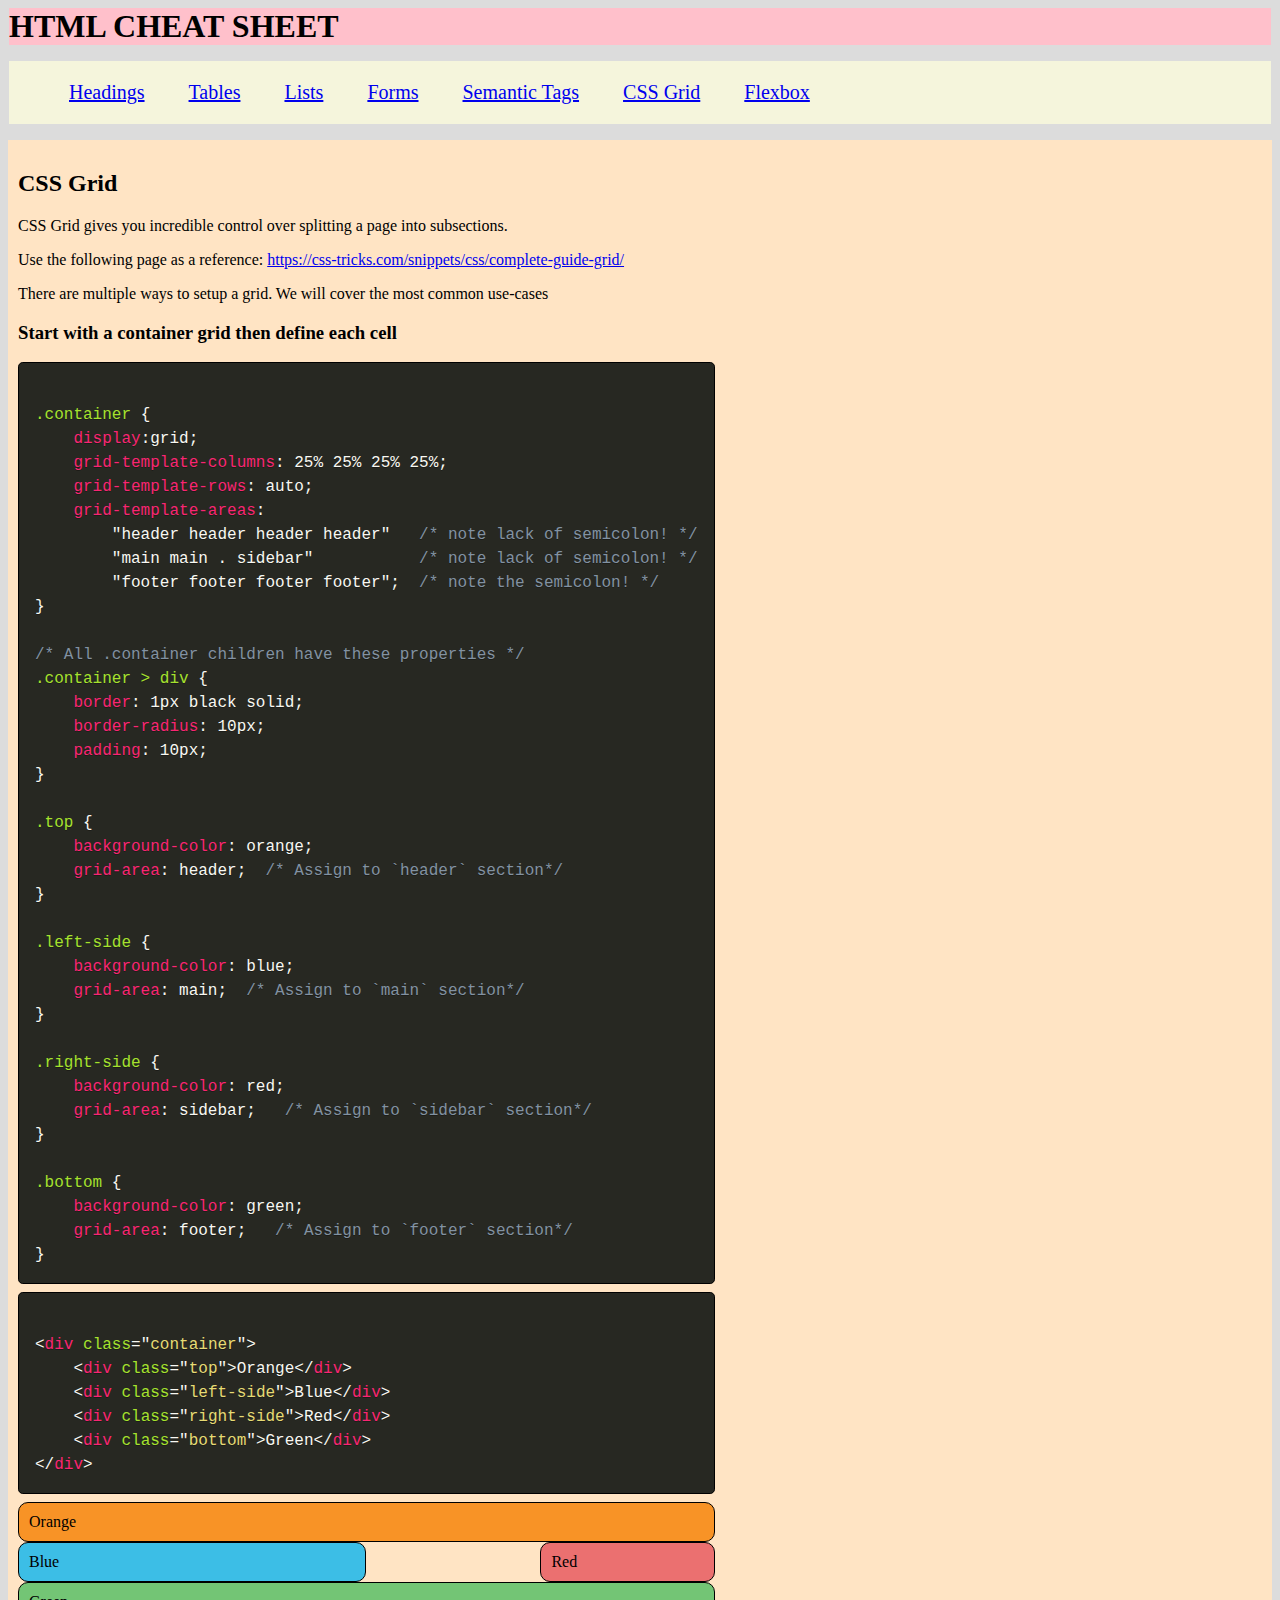
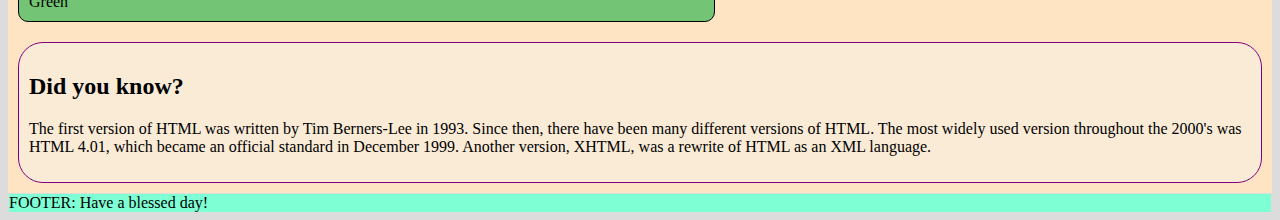
<file: html-cheat-sheet-master/css-grid.html>
<!DOCTYPE html>
<html lang="en">

<head>
    <meta charset="UTF-8">
    <meta name="viewport" content="width=device-width, initial-scale=1.0">
    <title>HTML Cheat Sheet</title>
    <link rel="stylesheet" href="styles.css">
    <link rel="stylesheet" href="prism.css">

    <style>
        .container {
            display: grid;
            grid-template-columns: 25% 25% 25% 25%;
            grid-template-rows: auto;
            grid-template-areas:
                "header header header header" /* note lack of semicolon! */
                "main main . sidebar" /* note lack of semicolon! */
                "footer footer footer footer"; /* note the semicolon! */
        }

        .container>div {
            border: 1px black solid;
            border-radius: 10px;
            padding: 10px;
        }

        .top {
            background-color: rgb(248, 147, 38);
            grid-area: header;
            /* We assign the elements to `header` section*/
        }

        .left-side {
            background-color: rgb(60, 190, 230);
            grid-area: main;
            /* We assign the elements to `main` section*/
        }

        .right-side {
            background-color: rgb(235, 112, 112);
            grid-area: sidebar;
            /* We assign the elements to `sidebar` section*/
        }

        .bottom {
            background-color: rgb(115, 197, 117);
            grid-area: footer;
            /* We assign the elements to `footer` section*/
        }
    </style>
</head>

<body>
    <header>
        <h1>HTML CHEAT SHEET</h1>
    </header>
    <nav>
        <ul>
            <li class="nav-link">
                <a href="index.html">Headings</a>
            </li>
            <li class="nav-link">
                <a href="tables.html">Tables</a>
            </li>
            <li class="nav-link">
                <a href="lists.html">Lists</a>
            </li>
            <li class="nav-link">
                <a href="forms.html">Forms</a>
            </li>
            <li class="nav-link">
                <a href="semantic-tags.html">Semantic Tags</a>
            </li>
            <li class="nav-link">
                <a href="css-grid.html">CSS Grid</a>
            </li>
            <li class="nav-link">
                <a href="flexbox.html">Flexbox</a>
            </li>
        </ul>
    </nav>
    <main>
        <article>
            <h2>CSS Grid</h2>
            <p>CSS Grid gives you incredible control over splitting a page into subsections.</p>
            <p>Use the following page as a reference:
                <a href="https://css-tricks.com/snippets/css/complete-guide-grid/"
                    target="_blank">https://css-tricks.com/snippets/css/complete-guide-grid/</a>
            </p>
            <p>There are multiple ways to setup a grid. We will cover the most common use-cases</p>
            <h3>Start with a container grid then define each cell</h3>
            <pre><code class="language-css">
.container {
    display:grid;
    grid-template-columns: 25% 25% 25% 25%;
    grid-template-rows: auto;
    grid-template-areas:
        "header header header header"   /* note lack of semicolon! */
        "main main . sidebar"           /* note lack of semicolon! */
        "footer footer footer footer";  /* note the semicolon! */
}

/* All .container children have these properties */
.container > div {
    border: 1px black solid;
    border-radius: 10px;
    padding: 10px;
}

.top {
    background-color: orange;
    grid-area: header;  /* Assign to `header` section*/
}

.left-side {
    background-color: blue;
    grid-area: main;  /* Assign to `main` section*/
}

.right-side {
    background-color: red;
    grid-area: sidebar;   /* Assign to `sidebar` section*/
}

.bottom {
    background-color: green;
    grid-area: footer;   /* Assign to `footer` section*/
}
</code></pre>
            <pre><code class="language-html">
&lt;div class="container"&gt;
    &lt;div class="top"&gt;Orange&lt;/div&gt;
    &lt;div class="left-side"&gt;Blue&lt;/div&gt;
    &lt;div class="right-side"&gt;Red&lt;/div&gt;
    &lt;div class="bottom"&gt;Green&lt;/div&gt;
&lt;/div&gt;
</code></pre>

            <div class="container">
                <div class="top">Orange</div>
                <div class="left-side">Blue</div>
                <div class="right-side">Red</div>
                <div class="bottom">Green</div>
            </div>
        </article>
        <section>
            <h2>Did you know?</h2>
            <p>
                The first version of HTML was written by Tim Berners-Lee in 1993. Since then, there have been many
                different versions of HTML. The most widely used version throughout the 2000's was HTML 4.01, which
                became an official standard in December 1999. Another version, XHTML, was a rewrite of HTML as an XML
                language.
            </p>

        </section>
    </main>
    <footer>
        FOOTER: Have a blessed day!
    </footer>
    <script src="prism.js"></script>
</body>

</html>
</file>
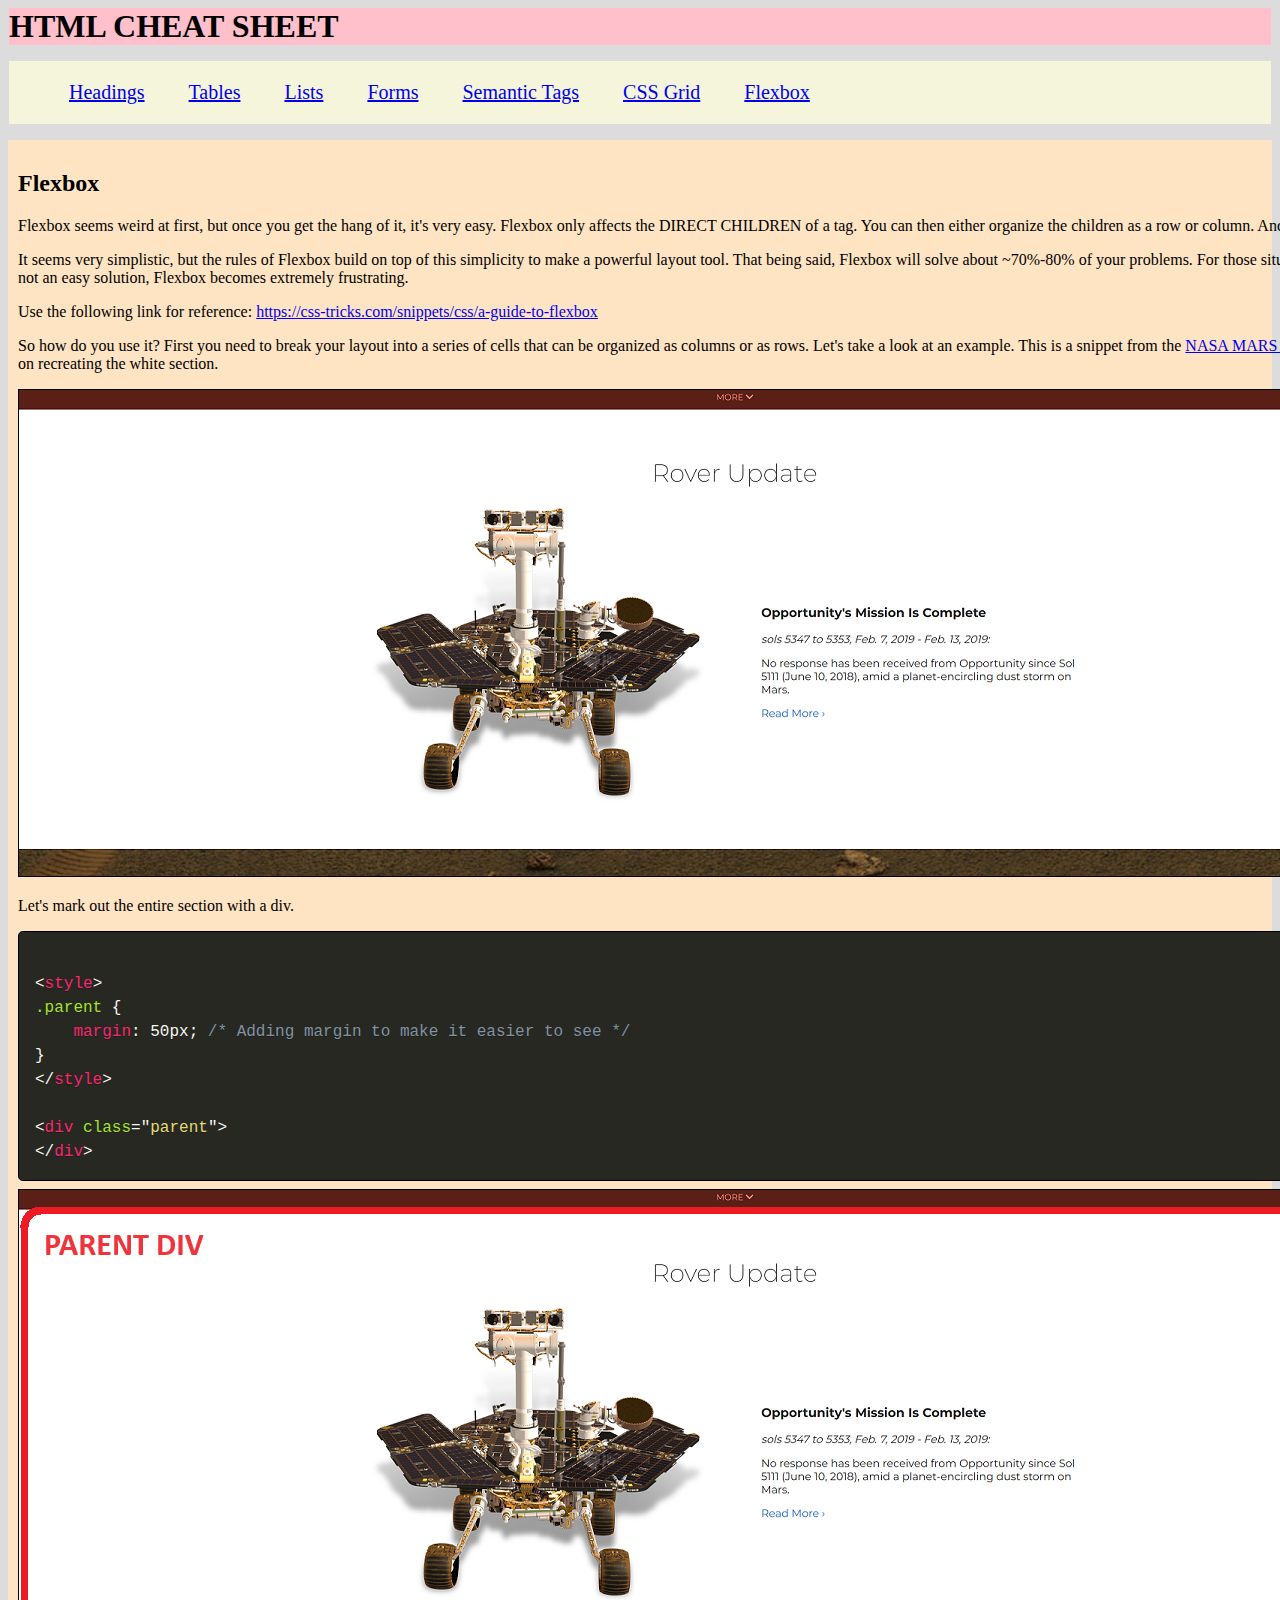
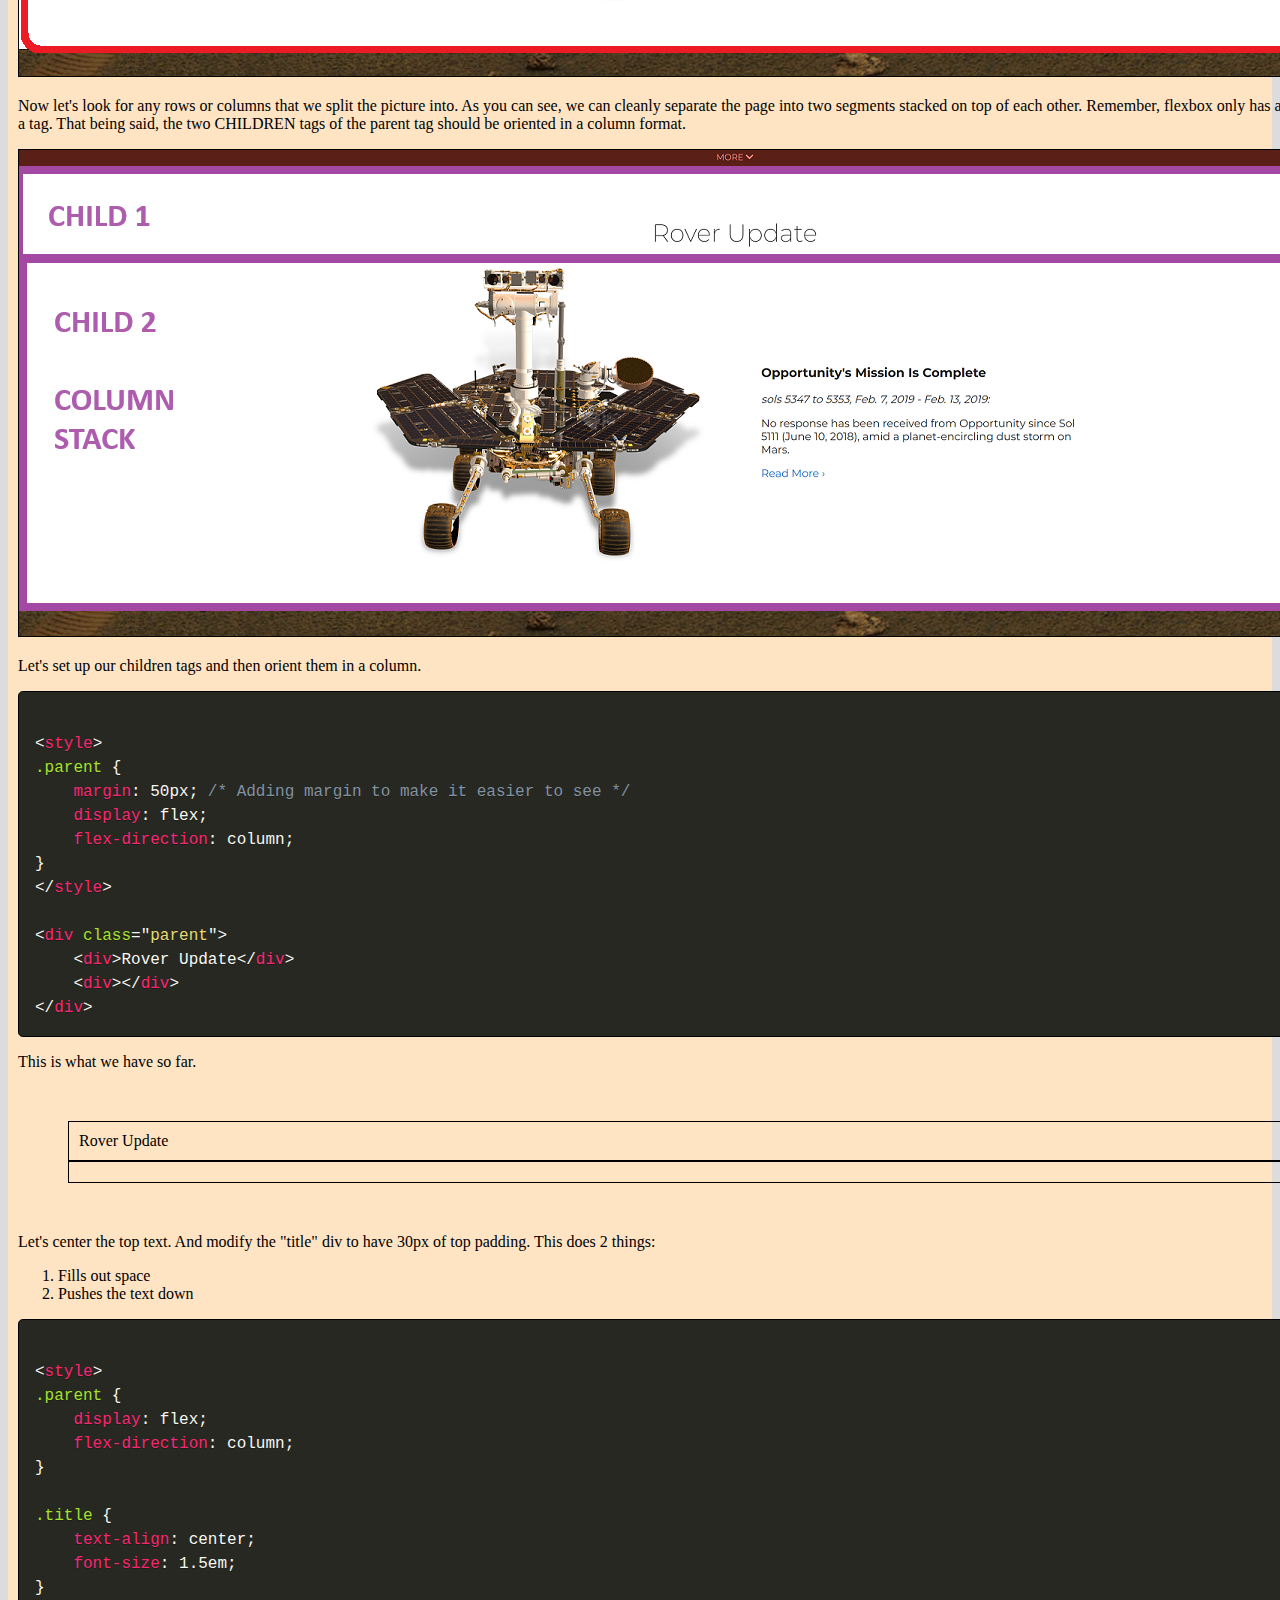
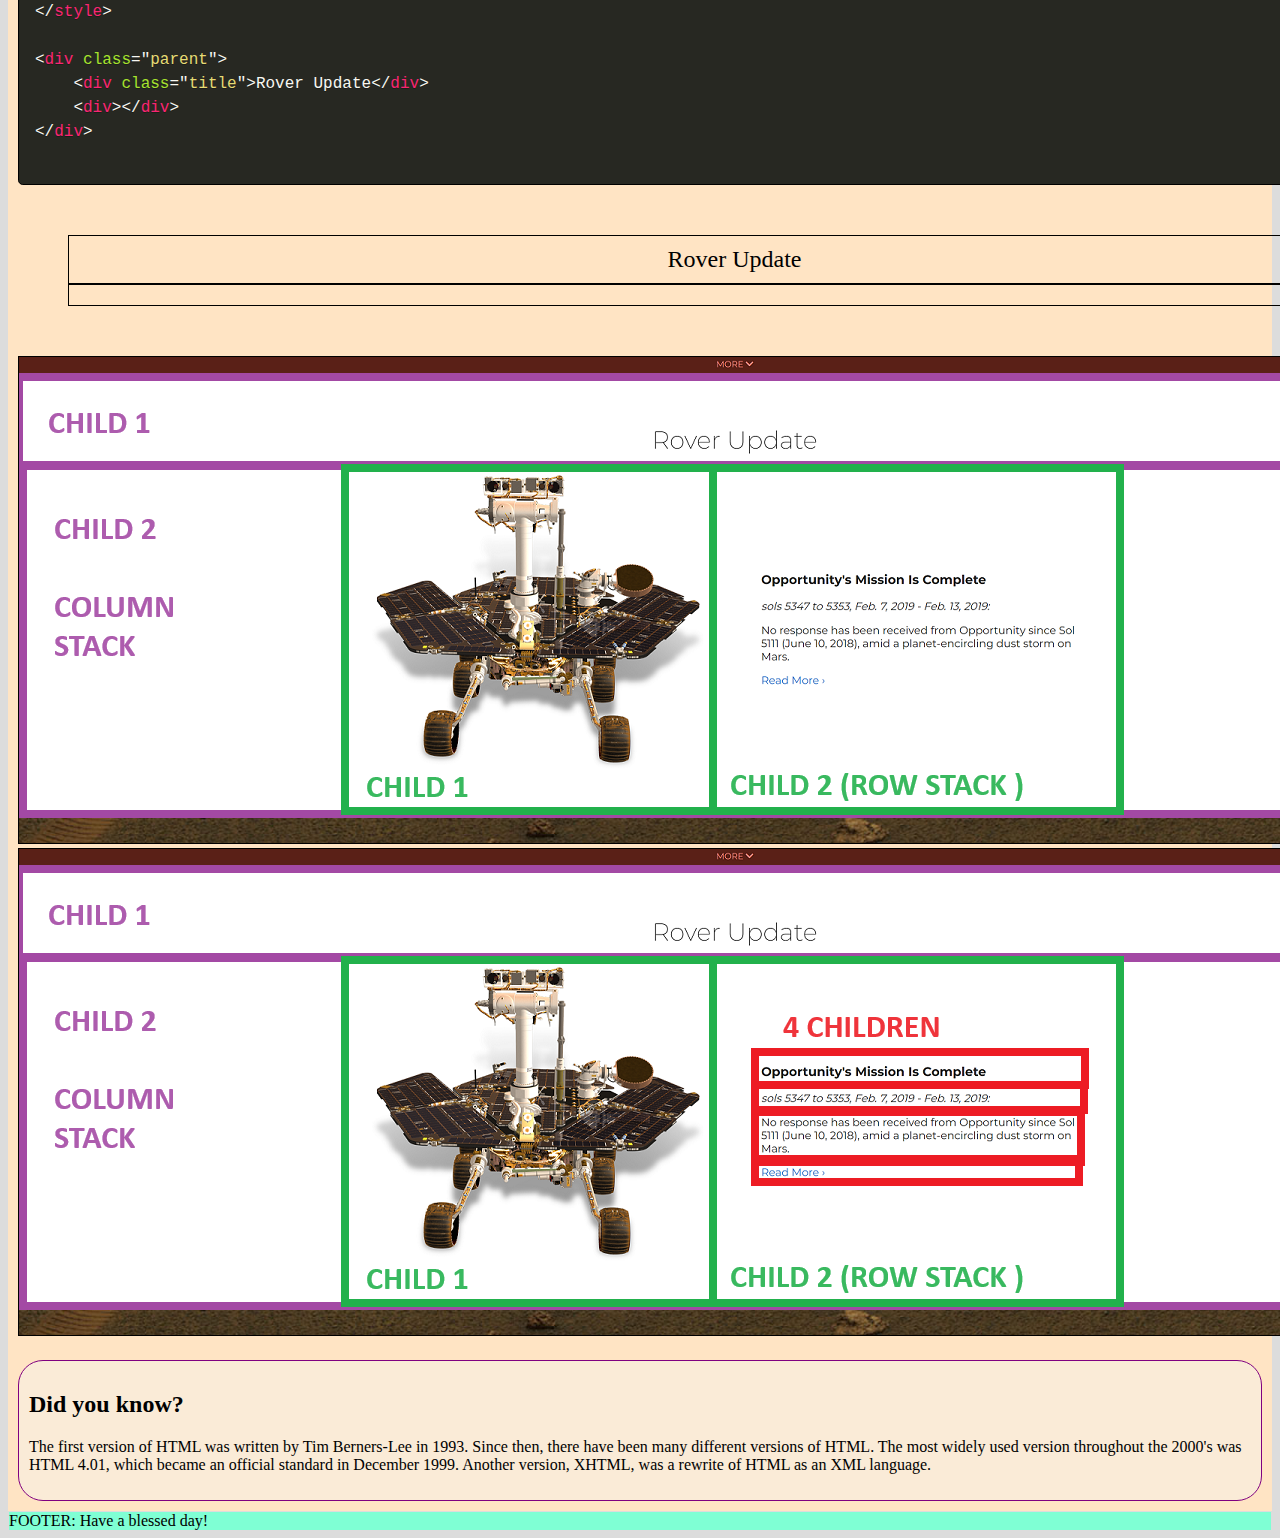
<file: html-cheat-sheet-master/flexbox.html>
<!DOCTYPE html>
<html lang="en">

<head>
    <meta charset="UTF-8">
    <meta name="viewport" content="width=device-width, initial-scale=1.0">
    <title>HTML Cheat Sheet</title>
    <link rel="stylesheet" href="styles.css">
    <link rel="stylesheet" href="prism.css">
    <style>
        .parent {
            margin: 50px;
            display: flex;
            flex-direction: column;
        }

        .parent > div {
            border: 1px black solid;
            padding: 10px;
        }

        .title {
            text-align: center;
            font-size: 1.5em;
        }
    </style>
</head>

<body>
    <header>
        <h1>HTML CHEAT SHEET</h1>
    </header>
    <nav>
        <ul>
            <li class="nav-link">
                <a href="index.html">Headings</a>
            </li>
            <li class="nav-link">
                <a href="tables.html">Tables</a>
            </li>
            <li class="nav-link">
                <a href="lists.html">Lists</a>
            </li>
            <li class="nav-link">
                <a href="forms.html">Forms</a>
            </li>
            <li class="nav-link">
                <a href="semantic-tags.html">Semantic Tags</a>
            </li>
            <li class="nav-link">
                <a href="css-grid.html">CSS Grid</a>
            </li>
            <li class="nav-link">
                <a href="flexbox.html">Flexbox</a>
            </li>
        </ul>
    </nav>
    <main>
        <article>
            <h2>Flexbox</h2>
            <p>Flexbox seems weird at first, but once you get the hang of it, it's very easy.  Flexbox only affects
                the DIRECT CHILDREN of a tag.  You can then either organize the children as a row or column.  And that's it!
            </p>
            <p>
                It seems very simplistic, but the rules of Flexbox build on top of this simplicity to make a powerful layout tool.  That being said, Flexbox will solve about ~70%-80% of your problems.  
                For those situations where Flexbox is not an easy solution, Flexbox becomes extremely frustrating.
            </p>
            <p>
                Use the following link for reference: <a href="https://css-tricks.com/snippets/css/a-guide-to-flexbox" target="_blank">https://css-tricks.com/snippets/css/a-guide-to-flexbox</a>
            </p>
            <p>So how do you use it?  First you need to break your layout into a series of cells that can be organized as columns or as rows. Let's take a look at an example.  This is a 
                snippet from the <a href="https://mars.nasa.gov/mer/" target="_blank">NASA MARS ROVER</a> page.  Let's focus on recreating the white section.
            </p>

            <img src="images/nasa-snapshot-01.png"/>

            <p>
                Let's mark out the entire section with a div.
            </p>

<pre><code class="language-html">
&lt;style&gt;
.parent {
    margin: 50px; /* Adding margin to make it easier to see */
}
&lt;/style&gt;
    
&lt;div class="parent"&gt;
&lt;/div&gt;
</code></pre>
<img src="images/nasa-snapshot-02.png"/>
<p>
    Now let's look for any rows or columns that we split the picture into.  As you can see, we can cleanly separate
    the page into two segments stacked on top of each other.  Remember, flexbox only has an effect on the children of a tag.
    That being said, the two CHILDREN tags of the parent tag should be oriented in a column format.
</p>
<img src="images/nasa-snapshot-03.png"/>
<p>Let's set up our children tags and then orient them in a column.</p>
<pre><code class="language-html">
&lt;style&gt;
.parent {
    margin: 50px; /* Adding margin to make it easier to see */
    display: flex;
    flex-direction: column;
}
&lt;/style&gt;
    
&lt;div class="parent"&gt;
    &lt;div&gt;Rover Update&lt;/div&gt;
    &lt;div&gt;&lt;/div&gt;
&lt;/div&gt;
</code></pre>

<p>
    This is what we have so far.
</p>
<div class="parent">
    <div class>Rover Update</div>
    <div class></div>
</div>
<p>Let's center the top text.  And modify the "title" div to have 30px of top padding.  This does 2 things:</p>
<ol>
    <li>Fills out space</li>
    <li>Pushes the text down</li>
</ol>
<pre><code class="language-html">
&lt;style&gt;
.parent {
    display: flex;
    flex-direction: column;
}

.title {
    text-align: center;
    font-size: 1.5em;    
}
&lt;/style&gt;
    
&lt;div class="parent"&gt;
    &lt;div class="title"&gt;Rover Update&lt;/div&gt;
    &lt;div&gt;&lt;/div&gt;
&lt;/div&gt;
    </code></pre>

<div class="parent">
    <div class="title">Rover Update</div>
    <div class></div>
</div>


<img src="images/nasa-snapshot-04.png"/>
<img src="images/nasa-snapshot-05.png"/>

            


        </article>
        <section>
            <h2>Did you know?</h2>
            <p>
                The first version of HTML was written by Tim Berners-Lee in 1993. Since then, there have been many
                different versions of HTML. The most widely used version throughout the 2000's was HTML 4.01, which
                became an official standard in December 1999. Another version, XHTML, was a rewrite of HTML as an XML
                language.
            </p>

        </section>
    </main>
    <footer>
        FOOTER: Have a blessed day!
    </footer>
    <script src="prism.js"></script>
</body>

</html>
</file>
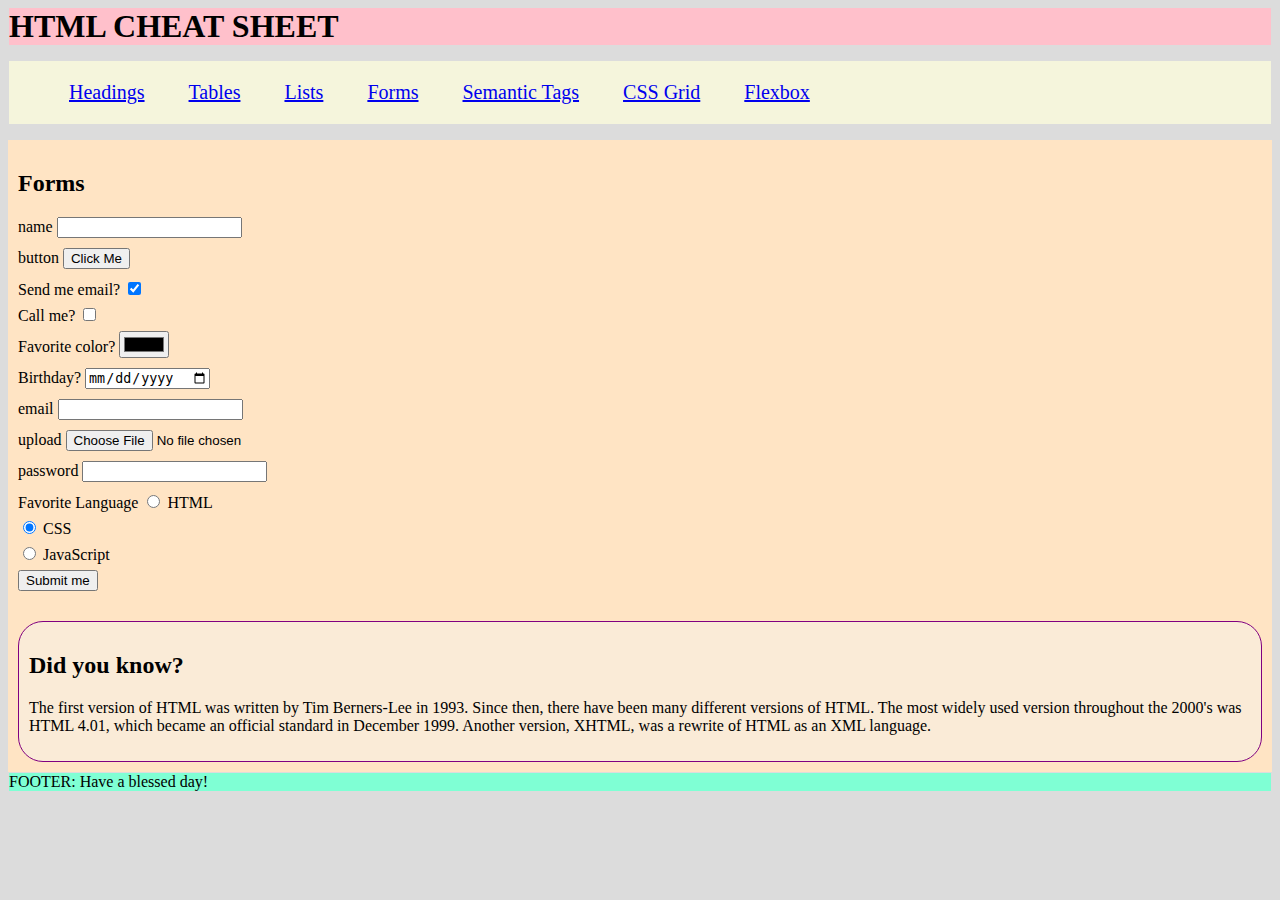
<file: html-cheat-sheet-master/forms.html>
<!DOCTYPE html>
<html lang="en">

<head>
    <meta charset="UTF-8">
    <meta name="viewport" content="width=device-width, initial-scale=1.0">
    <title>HTML Cheat Sheet</title>
    <link rel="stylesheet" href="styles.css">
    <style>
        input {
            margin-bottom: 10px;
        }
    </style>
</head>

<body>
    <header>
        <h1>HTML CHEAT SHEET</h1>
    </header>
    <nav>
        <ul>
            <li class="nav-link">
                <a href="index.html">Headings</a>
            </li>
            <li class="nav-link">
                <a href="tables.html">Tables</a>
            </li>
            <li class="nav-link">
                <a href="lists.html">Lists</a>
            </li>
            <li class="nav-link">
                <a href="forms.html">Forms</a>
            </li>
            <li class="nav-link">
                <a href="semantic-tags.html">Semantic Tags</a>
            </li>
            <li class="nav-link">
                <a href="css-grid.html">CSS Grid</a>
            </li>
            <li class="nav-link">
                <a href="flexbox.html">Flexbox</a>
            </li>
        </ul>
    </nav>
    <main>
        <article>
            <h2>Forms</h2>  
            <form action="http://localhost:3000/api/submit" method="GET">
                <label>name</label>
                <input name="name" type="text" />
                <br>
                <label>button</label>
                <input name="button" type="button" value="Click Me"/>
                <br>
                <label>Send me email?</label>
                <input name="isSubscribedEmail" type="checkbox" checked/>
                <br>
                <label>Call me?</label>
                <input name="isSubscribedCall" type="checkbox"/>
                <br>
                <label>Favorite color?</label>
                <input name="color" type="color"/>
                <br>
                <label>Birthday?</label>
                <input name="birthday" type="date"/>
                <br>
                <label>email</label>
                <input name="email" type="email" />
                <br>
                <label>upload</label>
                <input name="submission" type="file" />
                <br>
                <label>password</label>
                <input name="password" type="password" />
                <br>
                <label>Favorite Language</label>
                <input type="radio" id="html" name="fav_language" value="HTML" >
                <label for="html">HTML</label><br>
                <input type="radio" id="css" name="fav_language" value="CSS" checked>
                <label for="css">CSS</label><br>
                <input type="radio" id="javascript" name="fav_language" value="JavaScript">
                <label for="javascript">JavaScript</label>
                <br>
                <input type="submit" value="Submit me">
                
                
                

            </form>          
        </article>
        <section>
            <h2>Did you know?</h2>
            <p>
                The first version of HTML was written by Tim Berners-Lee in 1993. Since then, there have been many
                different versions of HTML. The most widely used version throughout the 2000's was HTML 4.01, which
                became an official standard in December 1999. Another version, XHTML, was a rewrite of HTML as an XML
                language.
            </p>

        </section>
    </main>
    <footer>
        FOOTER: Have a blessed day!
    </footer>
</body>

</html>
</file>
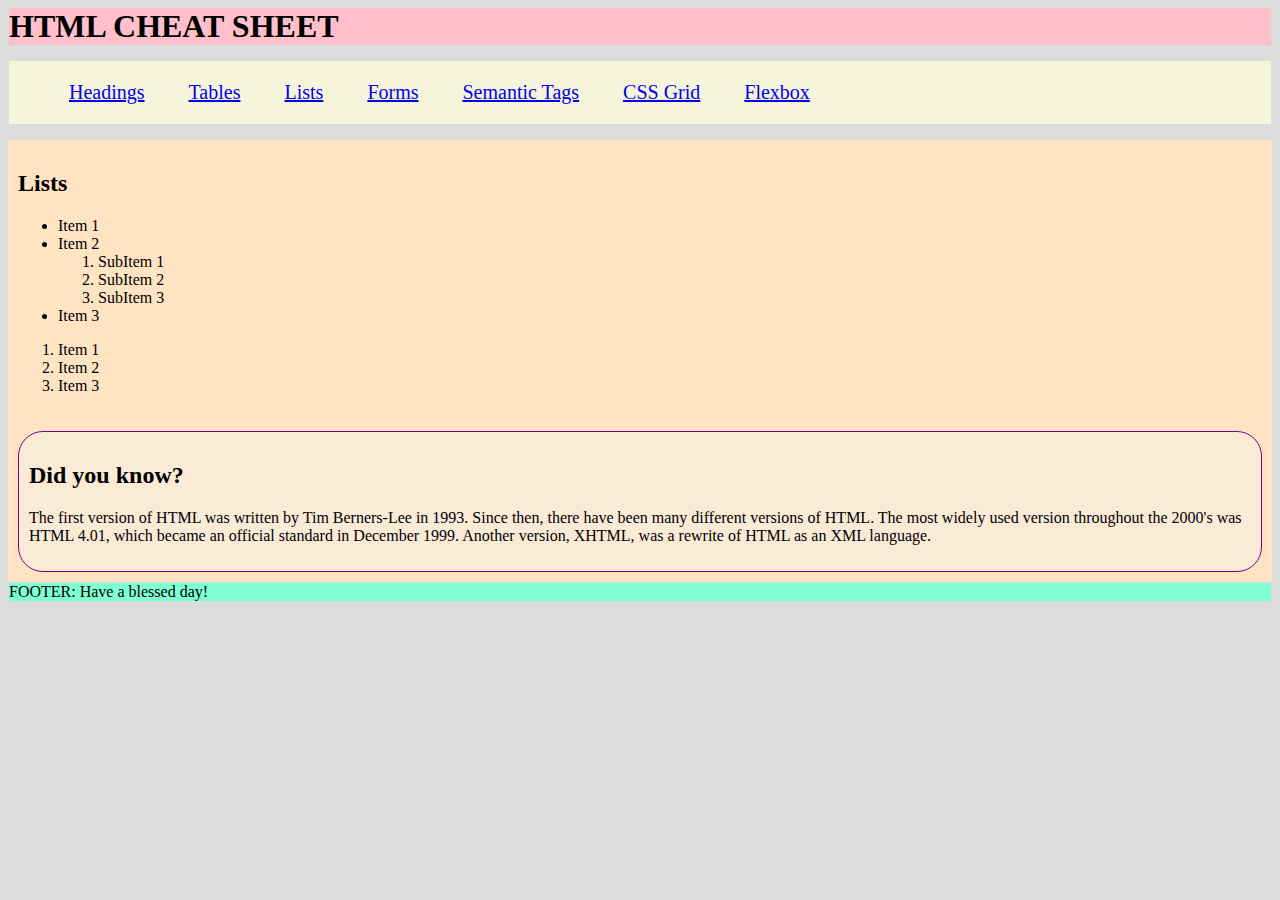
<file: html-cheat-sheet-master/lists.html>
<!DOCTYPE html>
<html lang="en">

<head>
    <meta charset="UTF-8">
    <meta name="viewport" content="width=device-width, initial-scale=1.0">
    <title>HTML Cheat Sheet</title>
    <link rel="stylesheet" href="styles.css">
</head>

<body>
    <header>
        <h1>HTML CHEAT SHEET</h1>
    </header>
    <nav>
        <ul>
            <li class="nav-link">
                <a href="index.html">Headings</a>
            </li>
            <li class="nav-link">
                <a href="tables.html">Tables</a>
            </li>
            <li class="nav-link">
                <a href="lists.html">Lists</a>
            </li>
            <li class="nav-link">
                <a href="forms.html">Forms</a>
            </li>
            <li class="nav-link">
                <a href="semantic-tags.html">Semantic Tags</a>
            </li>
            <li class="nav-link">
                <a href="css-grid.html">CSS Grid</a>
            </li>
            <li class="nav-link">
                <a href="flexbox.html">Flexbox</a>
            </li>
        </ul>
    </nav>
    <main>
        <article>
            <h2>Lists</h2>
            <ul>
                <li>Item 1</li>
                <li>Item 2</li>
                <ol>
                    <li>SubItem 1</li>
                    <li>SubItem 2</li>
                    <li>SubItem 3</li>
                </ol>
                <li>Item 3</li>
            </ul>       

            <ol>
                <li>Item 1</li>
                <li>Item 2</li>
                <li>Item 3</li>
            </ol>
        </article>
        <section>
            <h2>Did you know?</h2>
            <p>
                The first version of HTML was written by Tim Berners-Lee in 1993. Since then, there have been many
                different versions of HTML. The most widely used version throughout the 2000's was HTML 4.01, which
                became an official standard in December 1999. Another version, XHTML, was a rewrite of HTML as an XML
                language.
            </p>

        </section>
    </main>
    <footer>
        FOOTER: Have a blessed day!
    </footer>
</body>

</html>
</file>
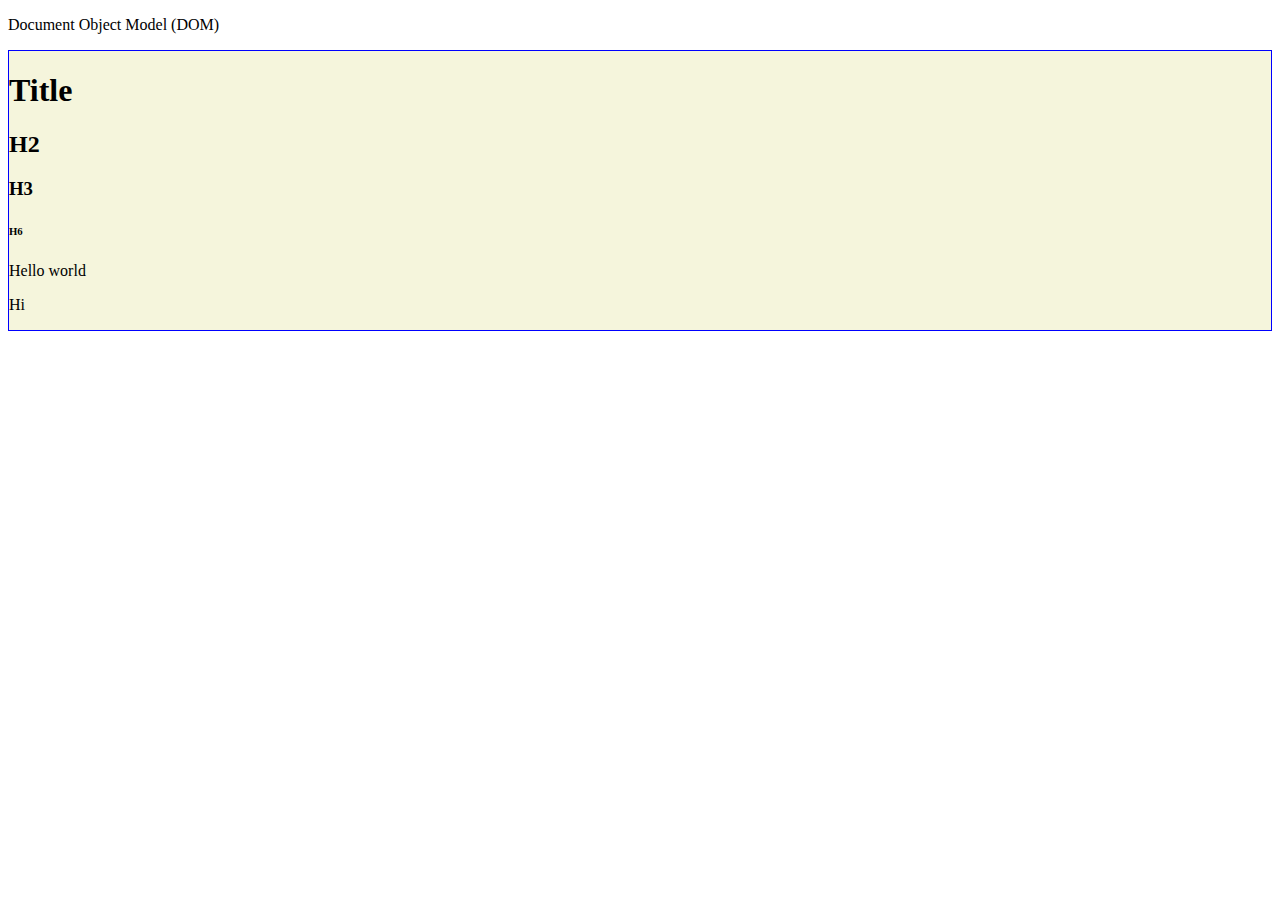
<file: html-cheat-sheet-master/notes.html>
<!DOCTYPE html>
<html lang="en">
<head>
    <meta charset="UTF-8">
    <meta name="viewport" content="width=device-width, initial-scale=1.0">
    <title>Notes</title>
    <style>
        div {
            border: 1px blue solid;
            background-color: beige;
        }
    </style>
</head>
<body>
    <p class="main-text">
        Document Object Model
        (DOM)


    </p>

    <div>
        <h1>Title</h1>
        <h2>H2</h2>
        <h3>H3</h3>
        <h6>H6</h6>
        <p id="hello-world-text">
            Hello world
            <p>
                Hi
            </p>
        </p>
    </div>

    
</body>
</html>
</file>
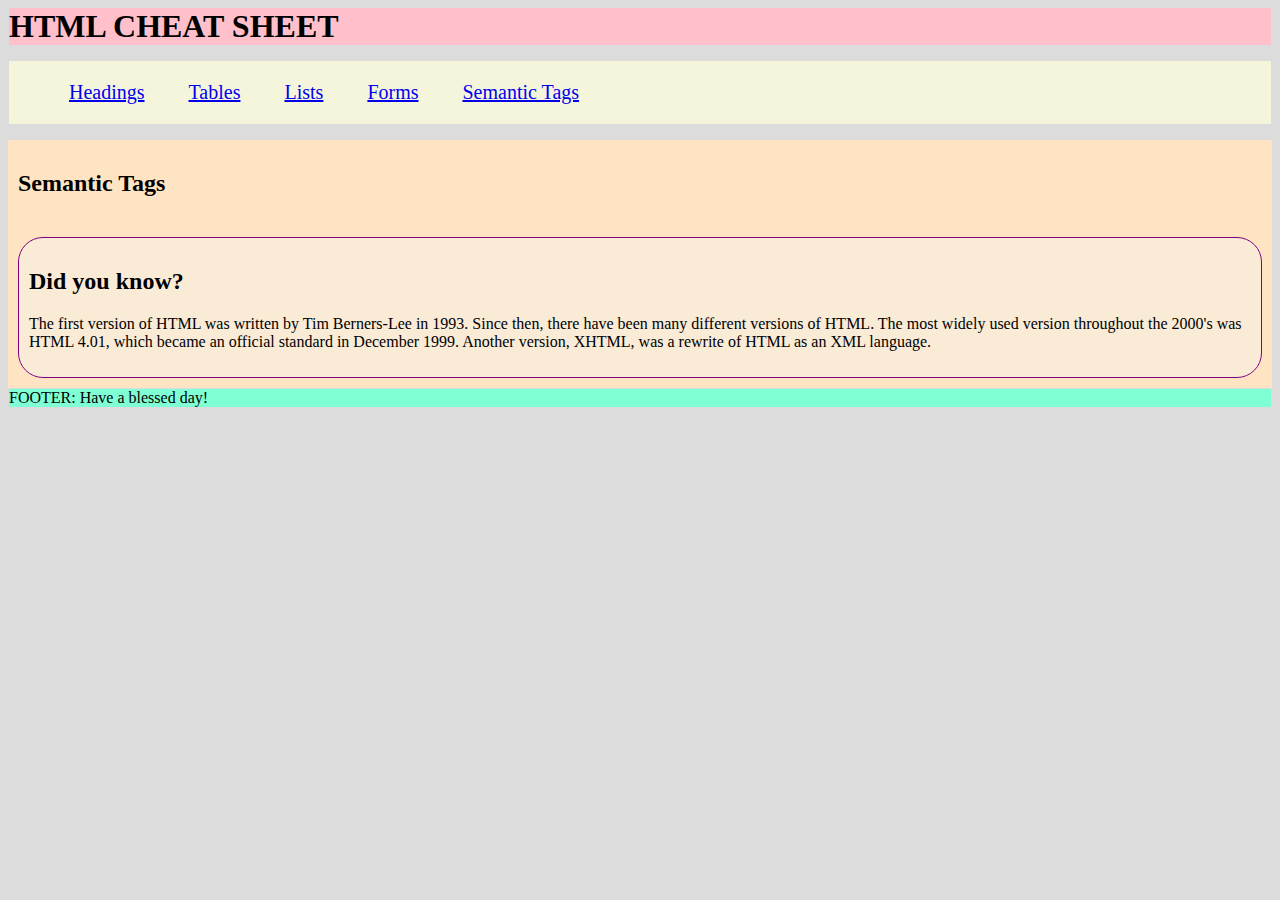
<file: html-cheat-sheet-master/semantic-tags.html>
<!DOCTYPE html>
<html lang="en">

<head>
    <meta charset="UTF-8">
    <meta name="viewport" content="width=device-width, initial-scale=1.0">
    <title>HTML Cheat Sheet</title>
    <link rel="stylesheet" href="styles.css">
</head>

<body>
    <header>
        <h1>HTML CHEAT SHEET</h1>
    </header>
    <nav>
        <ul>
            <li class="nav-link">
                <a href="index.html">Headings</a>
            </li>
            <li class="nav-link">
                <a href="tables.html">Tables</a>
            </li>
            <li class="nav-link">
                <a href="lists.html">Lists</a>
            </li>
            <li class="nav-link">
                <a href="forms.html">Forms</a>
            </li>
            <li class="nav-link">
                <a href="semantic-tags.html">Semantic Tags</a>
            </li>
        </ul>
    </nav>
    <main>
        <article>
            <h2>Semantic Tags</h2>
        </article>
        <section>
            <h2>Did you know?</h2>
            <p>
                The first version of HTML was written by Tim Berners-Lee in 1993. Since then, there have been many
                different versions of HTML. The most widely used version throughout the 2000's was HTML 4.01, which
                became an official standard in December 1999. Another version, XHTML, was a rewrite of HTML as an XML
                language.
            </p>

        </section>
    </main>
    <footer>
        FOOTER: Have a blessed day!
    </footer>
</body>

</html>
</file>
<file: styles.css>
body {
    background-color: #7EC5B5;
}

header {
    background-color: #91ECDA;
    margin: 1px;
}

header > h1 {
    padding: 0px;
    margin: 0px;
}

nav {
    background-color: #009D9E;
    margin: 1px;
    list-style-type: none;    
}

.nav-link {
    display: inline-block;
    font-size: 20px;
    padding: 20px;
}


figure {
    /* border: 1px solid black; */
    border-radius: 25px;
    padding: 10px;
    background-color:#7EC5B5;

}

main {
    /* border: 1px solid blue; */
    background-color: #91ECDA;
}

article {
    display: inline-block;    
    /* border: 1px solid red; */
    padding: 10px;
}

section {
    display: inline-block;    
    border: 1px solid #009D9E;
    padding: 10px;
    background-color: #7EC5B5;
    border-radius: 25px;
    margin: 10px;
}

footer {
    background-color: #009D9E;
    margin: 1px;
}

/* For code samples */
pre {
    background-color: #7EC5B5;
    border: 1px #009D9E;
    border-radius: 5px;
}

img{
    border: 1px #009D9E;
}
</file>
<file: html-cheat-sheet-master/styles.css>
body {
    background-color: gainsboro;
}

header {
    background-color: pink;
    margin: 1px;
}

header > h1 {
    padding: 0px;
    margin: 0px;
}

nav {
    background-color: beige;
    margin: 1px;
    list-style-type: none;    
}

.nav-link {
    display: inline-block;
    font-size: 20px;
    padding: 20px;
}


figure {
    /* border: 1px solid black; */
    border-radius: 25px;
    padding: 10px;
    background-color:white;

}

main {
    /* border: 1px solid blue; */
    background-color: bisque;
}

article {
    display: inline-block;    
    /* border: 1px solid red; */
    padding: 10px;
}

section {
    display: inline-block;    
    border: 1px solid purple;
    padding: 10px;
    background-color: antiquewhite;
    border-radius: 25px;
    margin: 10px;
}

footer {
    background-color: aquamarine;
    margin: 1px;
}

/* For code samples */
pre {
    background-color: aliceblue;
    border: 1px black solid;
    border-radius: 5px;
}

img{
    border: 1px solid black;
}
</file>
<file: prism.css>
/* PrismJS 1.29.0
https://prismjs.com/download.html#themes=prism-okaidia&languages=markup+css+clike+javascript+java */
code[class*=language-],pre[class*=language-]{color:#f8f8f2;background:0 0;text-shadow:0 1px rgba(0,0,0,.3);font-family:Consolas,Monaco,'Andale Mono','Ubuntu Mono',monospace;font-size:1em;text-align:left;white-space:pre;word-spacing:normal;word-break:normal;word-wrap:normal;line-height:1.5;-moz-tab-size:4;-o-tab-size:4;tab-size:4;-webkit-hyphens:none;-moz-hyphens:none;-ms-hyphens:none;hyphens:none}pre[class*=language-]{padding:1em;margin:.5em 0;overflow:auto;border-radius:.3em}:not(pre)>code[class*=language-],pre[class*=language-]{background:#272822}:not(pre)>code[class*=language-]{padding:.1em;border-radius:.3em;white-space:normal}.token.cdata,.token.comment,.token.doctype,.token.prolog{color:#8292a2}.token.punctuation{color:#f8f8f2}.token.namespace{opacity:.7}.token.constant,.token.deleted,.token.property,.token.symbol,.token.tag{color:#f92672}.token.boolean,.token.number{color:#ae81ff}.token.attr-name,.token.builtin,.token.char,.token.inserted,.token.selector,.token.string{color:#a6e22e}.language-css .token.string,.style .token.string,.token.entity,.token.operator,.token.url,.token.variable{color:#f8f8f2}.token.atrule,.token.attr-value,.token.class-name,.token.function{color:#e6db74}.token.keyword{color:#66d9ef}.token.important,.token.regex{color:#fd971f}.token.bold,.token.important{font-weight:700}.token.italic{font-style:italic}.token.entity{cursor:help}
</file>
<file: html-cheat-sheet-master/prism.css>
/* PrismJS 1.29.0
https://prismjs.com/download.html#themes=prism-okaidia&languages=markup+css+clike+javascript+java */
code[class*=language-],pre[class*=language-]{color:#f8f8f2;background:0 0;text-shadow:0 1px rgba(0,0,0,.3);font-family:Consolas,Monaco,'Andale Mono','Ubuntu Mono',monospace;font-size:1em;text-align:left;white-space:pre;word-spacing:normal;word-break:normal;word-wrap:normal;line-height:1.5;-moz-tab-size:4;-o-tab-size:4;tab-size:4;-webkit-hyphens:none;-moz-hyphens:none;-ms-hyphens:none;hyphens:none}pre[class*=language-]{padding:1em;margin:.5em 0;overflow:auto;border-radius:.3em}:not(pre)>code[class*=language-],pre[class*=language-]{background:#272822}:not(pre)>code[class*=language-]{padding:.1em;border-radius:.3em;white-space:normal}.token.cdata,.token.comment,.token.doctype,.token.prolog{color:#8292a2}.token.punctuation{color:#f8f8f2}.token.namespace{opacity:.7}.token.constant,.token.deleted,.token.property,.token.symbol,.token.tag{color:#f92672}.token.boolean,.token.number{color:#ae81ff}.token.attr-name,.token.builtin,.token.char,.token.inserted,.token.selector,.token.string{color:#a6e22e}.language-css .token.string,.style .token.string,.token.entity,.token.operator,.token.url,.token.variable{color:#f8f8f2}.token.atrule,.token.attr-value,.token.class-name,.token.function{color:#e6db74}.token.keyword{color:#66d9ef}.token.important,.token.regex{color:#fd971f}.token.bold,.token.important{font-weight:700}.token.italic{font-style:italic}.token.entity{cursor:help}
</file>
